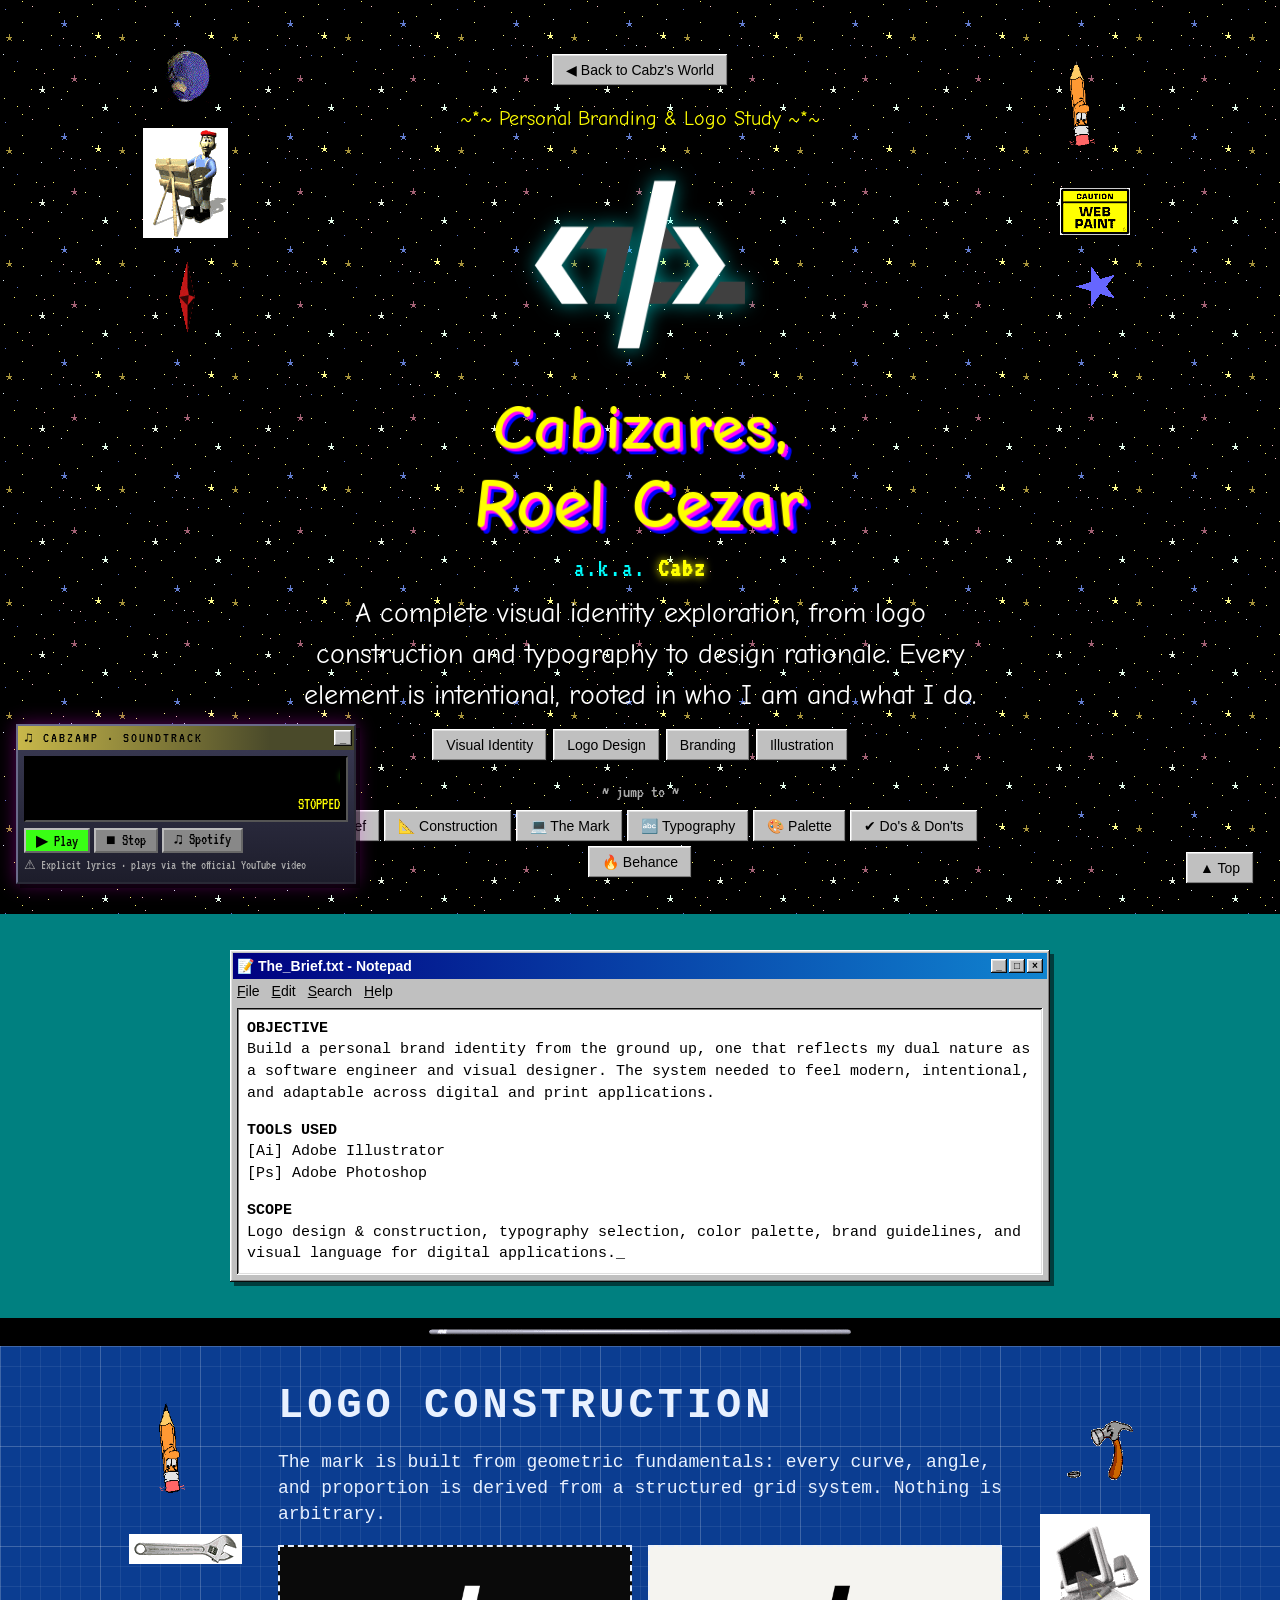
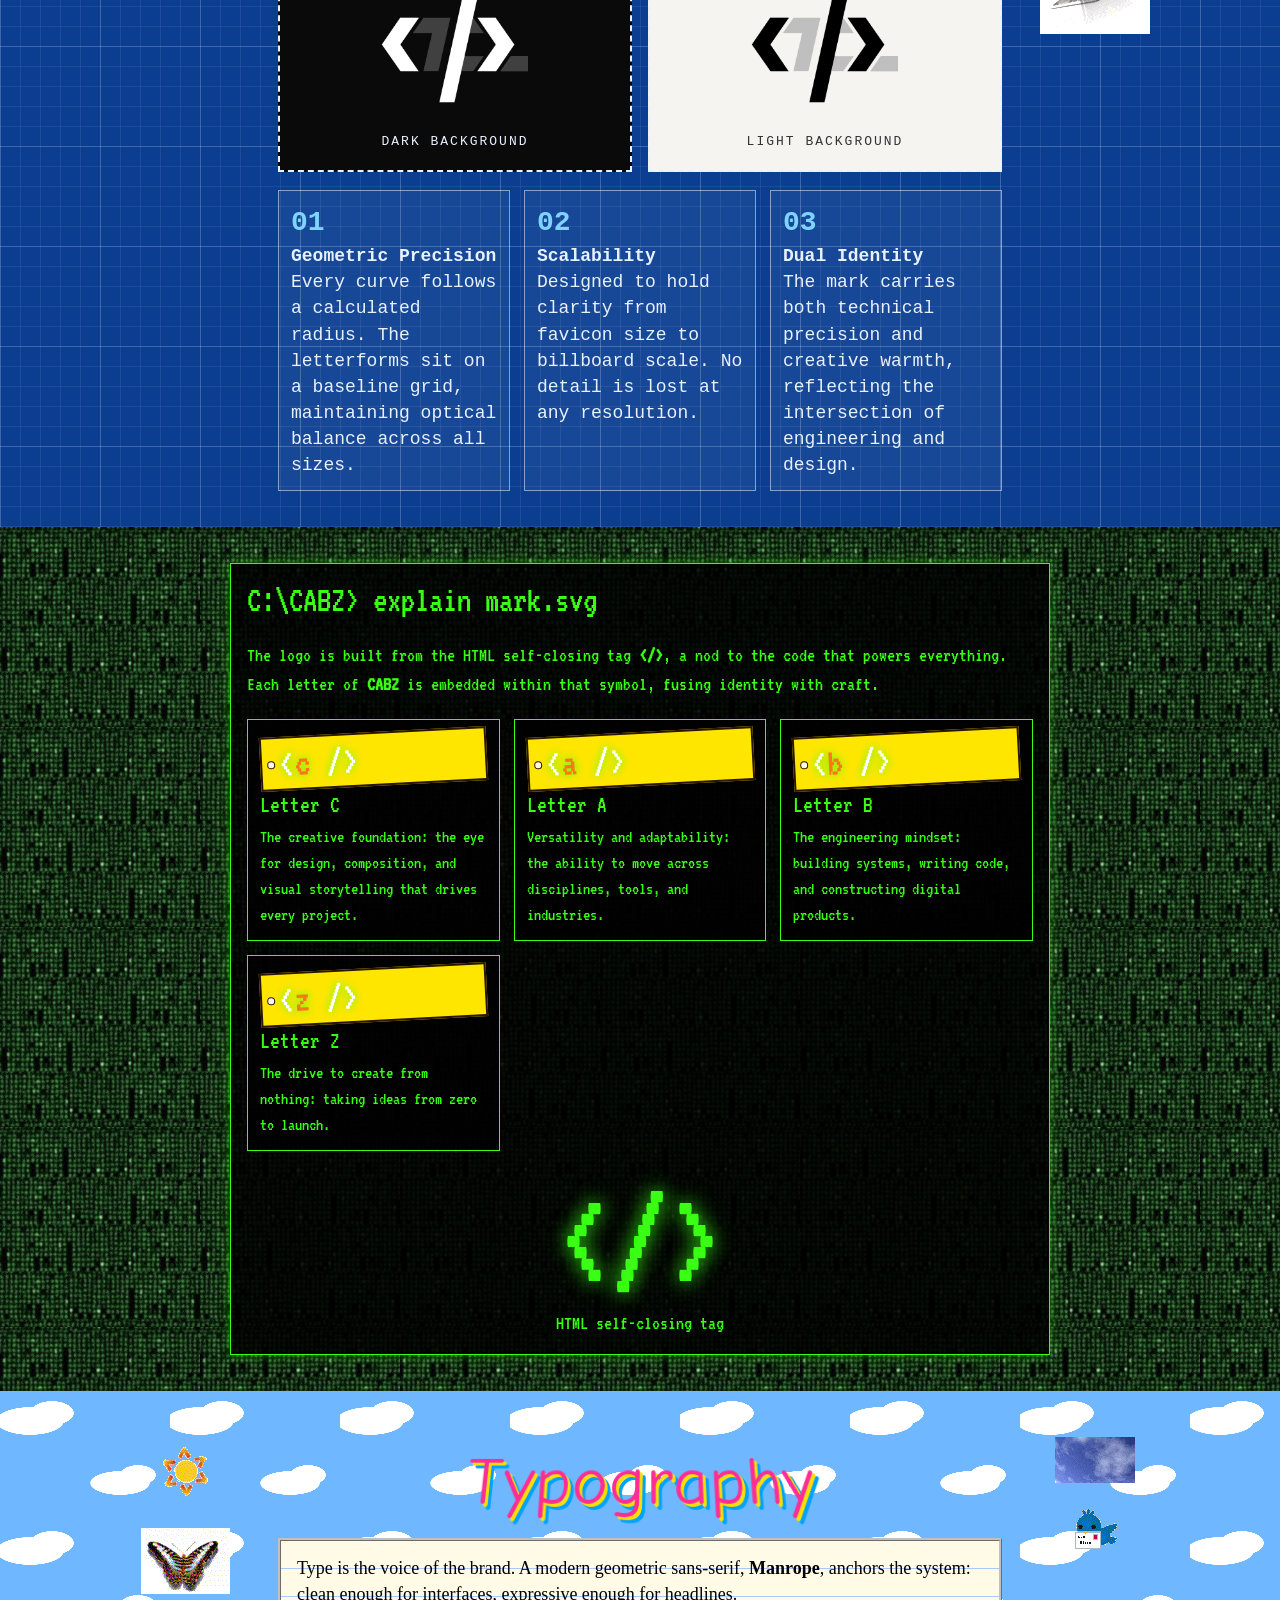
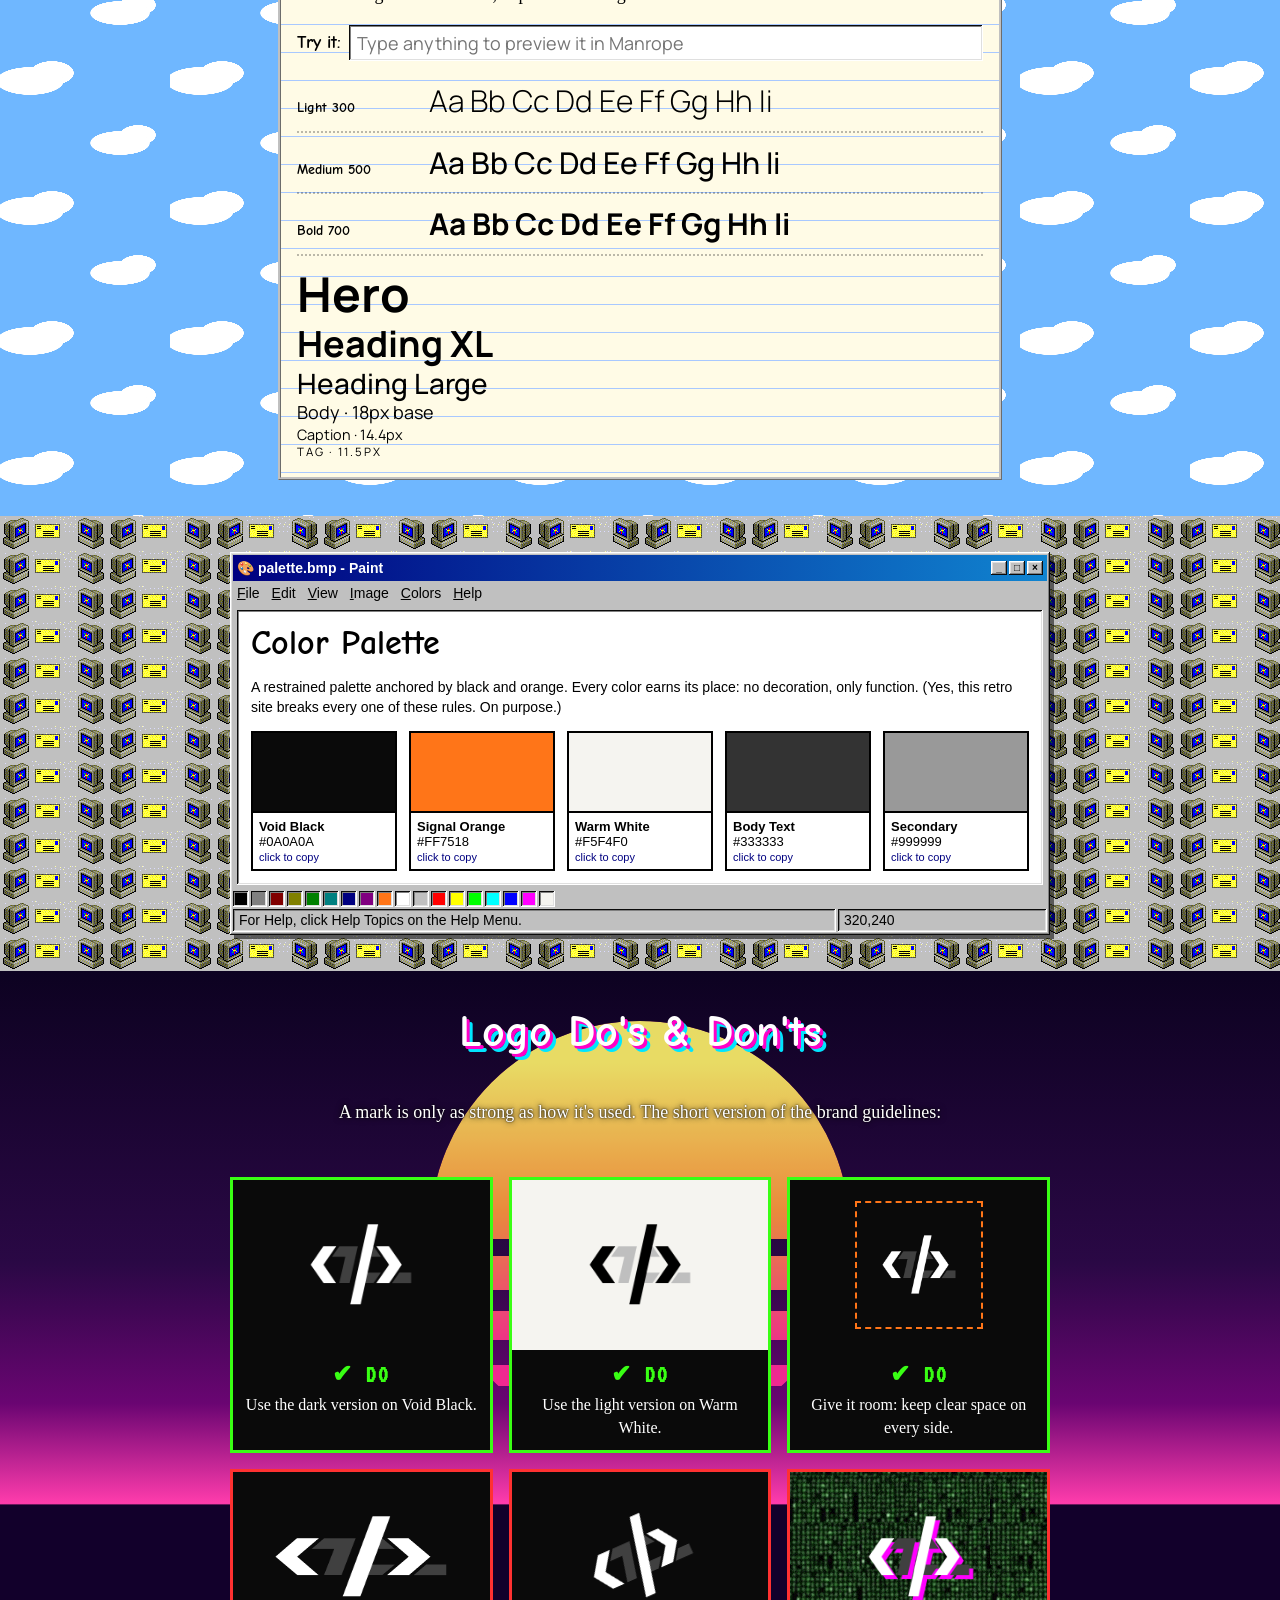
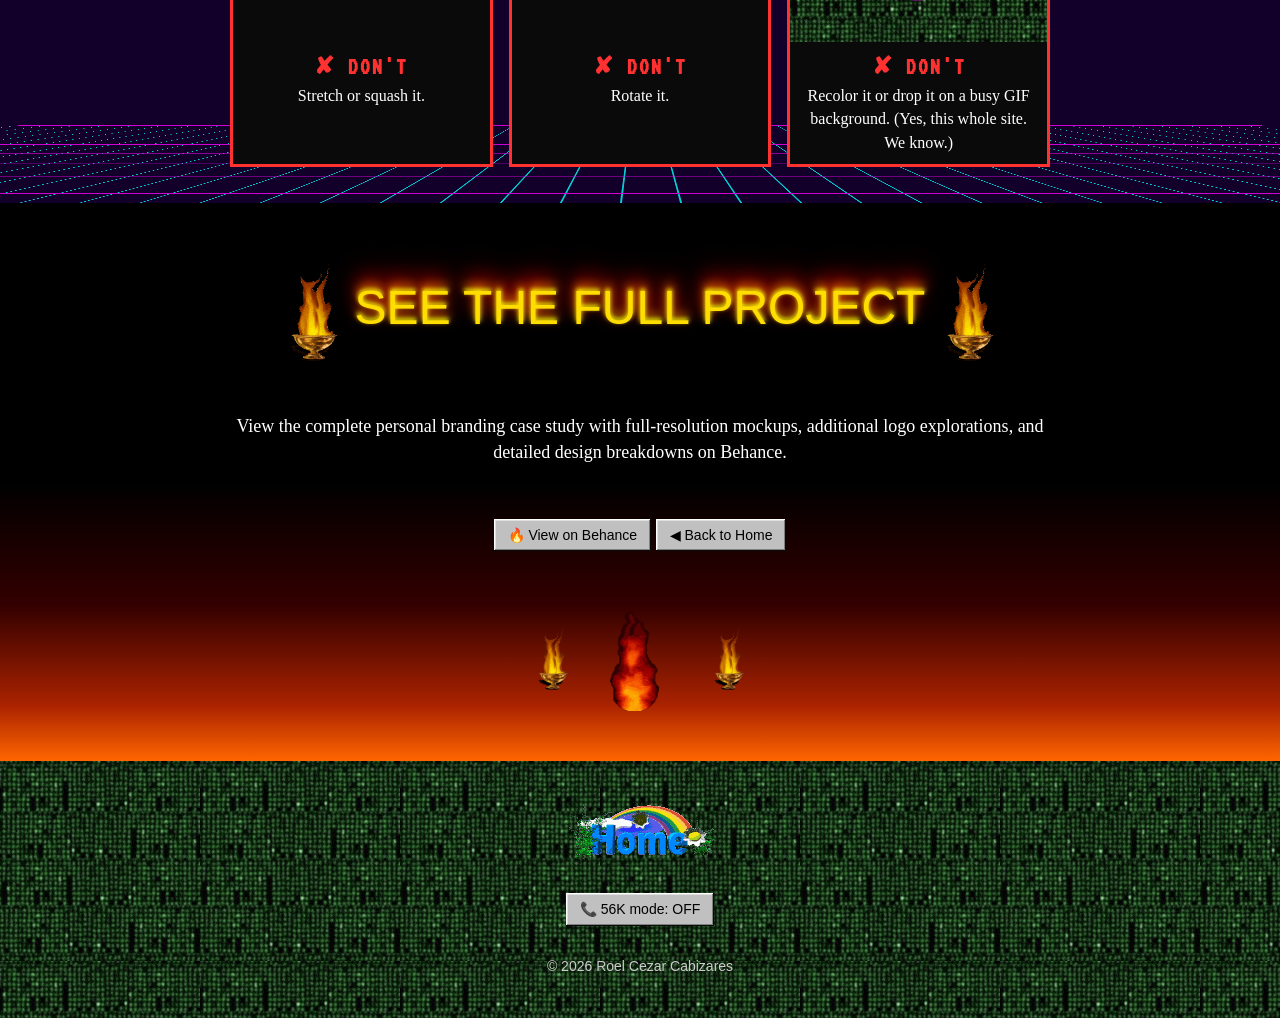
<file: branding.html>
<!DOCTYPE html>
<html lang="en">
<head>
  <meta charset="utf-8">
  <meta name="viewport" content="width=device-width, initial-scale=1">
  <title>~*~ Branding &amp; Logo Study ~*~ Cabz's World</title>
  <meta name="description" content="Personal branding and logo study of Roel Cezar Cabizares: visual identity, logo construction, typography, and design rationale.">
  <meta name="author" content="Roel Cezar Cabizares">
  <meta property="og:type" content="website">
  <meta property="og:locale" content="en_US">
  <meta property="og:site_name" content="Cabz’s World">
  <meta property="og:url" content="https://cabizaresroelcezar-se.github.io/cabizaresroelcezar-retro/branding.html">
  <meta property="og:title" content="Branding & Logo Study ~ Cabz’s World">
  <meta property="og:description" content="The personal branding and logo study of Roel Cezar Cabizares: logo construction, typography and color palette, GeoCities style.">
  <meta property="og:image" content="https://cabizaresroelcezar-se.github.io/cabizaresroelcezar-retro/assets/og-card.png">
  <meta property="og:image:secure_url" content="https://cabizaresroelcezar-se.github.io/cabizaresroelcezar-retro/assets/og-card.png">
  <meta property="og:image:type" content="image/png">
  <meta property="og:image:width" content="1200">
  <meta property="og:image:height" content="630">
  <meta property="og:image:alt" content="Welcome to Cabz’s World: a GeoCities-style homepage by Roel Cezar Cabizares">
  <meta name="twitter:card" content="summary_large_image">
  <meta name="twitter:title" content="Branding & Logo Study ~ Cabz’s World">
  <meta name="twitter:description" content="The personal branding and logo study of Roel Cezar Cabizares: logo construction, typography and color palette, GeoCities style.">
  <meta name="twitter:image" content="https://cabizaresroelcezar-se.github.io/cabizaresroelcezar-retro/assets/og-card.png">
  <meta name="twitter:image:alt" content="Welcome to Cabz’s World: a GeoCities-style homepage by Roel Cezar Cabizares">
  <link rel="canonical" href="https://cabizaresroelcezar-se.github.io/cabizaresroelcezar-retro/branding.html">
  <link rel="icon" href="assets/img/favicon.png">
  <script>try { if (localStorage.getItem("cabz-lite") === "1") document.documentElement.classList.add("lite"); } catch (e) {}</script>
  <link rel="preconnect" href="https://fonts.googleapis.com">
  <link rel="preconnect" href="https://fonts.gstatic.com" crossorigin>
  <link href="https://fonts.googleapis.com/css2?family=Comic+Neue:wght@400;700&family=Manrope:wght@300;500;700&family=VT323&display=swap" rel="stylesheet">
  <link rel="stylesheet" href="assets/retro.css">
  <style>
    /* BLUEPRINT */
    .z-blueprint {
      background-color: #0b3d91;
      background-image:
        linear-gradient(#ffffff26 1px, transparent 1px),
        linear-gradient(90deg, #ffffff26 1px, transparent 1px),
        linear-gradient(#ffffff12 1px, transparent 1px),
        linear-gradient(90deg, #ffffff12 1px, transparent 1px);
      background-size: 100px 100px, 100px 100px, 20px 20px, 20px 20px;
      color: #e8f1ff;
      font-family: "Courier New", monospace;
    }
    .bp-title { font-family: "Courier New", monospace; font-size: clamp(28px, 6vw, 42px); letter-spacing: 4px; text-transform: uppercase; margin: 0 0 8px; }
    .logo-pair { display: grid; grid-template-columns: 1fr 1fr; gap: 16px; margin: 18px 0; }
    @media (max-width: 560px) { .logo-pair { grid-template-columns: 1fr; } }
    .logo-tile { border: 2px dashed #e8f1ff; padding: 18px; text-align: center; }
    .logo-tile.dark { background: #0a0a0a; }
    .logo-tile.light { background: #f5f4f0; color: #333; }
    .logo-tile img { width: 160px; }
    .logo-tile span { display: block; margin-top: 8px; font-size: 13px; letter-spacing: 2px; text-transform: uppercase; }
    .bp-notes { display: grid; grid-template-columns: repeat(auto-fit, minmax(200px, 1fr)); gap: 14px; }
    .bp-note { border: 1px solid #e8f1ff88; padding: 12px; background: #ffffff0d; }
    .bp-note b { font-size: 28px; color: #7fd4ff; display: block; }

    /* THE MARK */
    .marks { display: grid; grid-template-columns: repeat(auto-fit, minmax(200px, 1fr)); gap: 14px; margin-top: 14px; }
    .mark { border: 1px solid #39ff14; background: #000c; padding: 12px; }
    .mark .tag { font-family: var(--pixel); font-size: 40px; color: #fff; text-shadow: 0 0 8px #39ff14; }
    .mark .tag em { color: #ff7518; font-style: normal; }
    .mark h3 { font-family: var(--pixel); font-size: 24px; font-weight: normal; margin: 6px 0 4px; }
    .mark p { margin: 0; font-size: 18px; }
    .big-tag { font-family: var(--pixel); font-size: clamp(70px, 16vw, 140px); line-height: 1; color: #39ff14; text-shadow: 0 0 20px #39ff14; margin: 18px 0 0; }

    /* WORDART TYPE SPECIMEN */
    .specimen { font-family: Manrope, sans-serif; }
    .specimen .row { display: grid; grid-template-columns: 120px 1fr; gap: 12px; align-items: baseline; border-bottom: 2px dotted #0004; padding: 8px 0; }
    @media (max-width: 560px) { .specimen .row { grid-template-columns: 1fr; } }
    .specimen .label { font-family: var(--comic); font-weight: bold; font-size: 14px; }
    .specimen .w300 { font-weight: 300; font-size: 30px; }
    .specimen .w500 { font-weight: 500; font-size: 30px; }
    .specimen .w700 { font-weight: 700; font-size: 30px; }
    .scale p { font-family: Manrope, sans-serif; margin: 4px 0; line-height: 1.1; }

    /* MS PAINT PALETTE */
    .paint-canvas { background: #fff; box-shadow: var(--bevel-in); padding: 14px; margin: 4px; }
    .swatches { display: grid; grid-template-columns: repeat(auto-fit, minmax(130px, 1fr)); gap: 12px; }
    .swatch { border: 2px solid #000; background: #fff; }
    .swatch i { display: block; height: 80px; border-bottom: 2px solid #000; }
    .swatch div { padding: 6px; font: 13px Tahoma, sans-serif; }
    .swatch b { display: block; }
    .swatch { padding: 0; font: inherit; color: inherit; text-align: left; cursor: inherit; width: 100%; }
    .swatch:hover, .swatch:focus-visible { outline: 3px dashed #000080; outline-offset: 2px; }
    .swatch div small { display: block; color: #000080; font-size: 11px; margin-top: 2px; }
    .swatch.copied div small { color: #008000; font-weight: bold; }
    .paint-wells { display: flex; flex-wrap: wrap; gap: 2px; margin-top: 6px; }
    .paint-wells i { width: 16px; height: 16px; box-shadow: var(--bevel-in); }

    /* HERO extras */
    .aka { font-family: var(--pixel); font-size: 26px; color: #0ff; margin: 0 0 6px; letter-spacing: 2px; }
    .aka b { color: #ff0; text-shadow: 0 0 8px #ff0; }
    .jump { display: flex; flex-wrap: wrap; gap: 4px; justify-content: center; margin-top: 18px; }
    .jump-label { width: 100%; font-family: var(--pixel); font-size: 18px; color: #aaa; margin: 0; }

    /* TYPE: try it */
    .try { display: flex; flex-wrap: wrap; gap: 8px; align-items: center; margin: 0 0 10px; font-family: var(--comic); font-weight: bold; }
    .try input { flex: 1; min-width: 180px; font: 18px Manrope, sans-serif; padding: 6px 8px; border: 0; box-shadow: var(--bevel-in); background: #fff; }

    /* LOGO USAGE: do's and don'ts */
    .usage-title { font-family: var(--comic); font-size: clamp(30px, 6vw, 44px); color: #fff; text-shadow: 3px 3px 0 #ff00c8, 6px 6px 0 #00e5ff; margin: 0 0 6px; text-align: center; }
    .usage { display: grid; grid-template-columns: repeat(auto-fit, minmax(220px, 1fr)); gap: 16px; margin-top: 16px; }
    .use { margin: 0; border: 3px solid; background: #0a0a0a; text-align: center; }
    .use.ok { border-color: #39ff14; }
    .use.no { border-color: #ff3131; }
    .use .art { height: 170px; display: grid; place-items: center; overflow: hidden; }
    .use .art img { width: 110px; height: auto; }
    .use figcaption { padding: 8px 10px 10px; font-size: 16px; color: #fff; }
    .use figcaption b { display: block; font-family: var(--pixel); font-size: 24px; letter-spacing: 2px; }
    .use.ok b { color: #39ff14; }
    .use.no b { color: #ff3131; }
    .art.black { background: #0a0a0a; }
    .art.white { background: #f5f4f0; }
    .art.room img { width: 80px; outline: 2px dashed #ff7518; outline-offset: 22px; }
    .art.stretch img { transform: scaleX(1.7); }
    .art.tilt img { transform: rotate(-24deg); }
    .art.busy { background: url("assets/gifs/bg-matrix.gif"); }
    .art.busy img { filter: hue-rotate(140deg) saturate(4) drop-shadow(4px 4px 0 #f0f); }
  </style>
</head>
<body>
<a id="top"></a>

<!-- ============ SPACE: hero ============ -->
<header class="zone z-space">
  <div class="zone-inner">
    <div class="rail left" aria-hidden="true">
      <img class="gif" src="assets/gifs/globe-4.gif" alt="" width="56" height="60">
      <img class="gif" src="assets/gifs/painter.gif" alt="" width="85" height="110">
      <img class="gif" src="assets/gifs/star-red.gif" alt="" width="72" height="72">
    </div>
    <div class="main entrance">
      <p><a class="btn95" href="index.html">◀ Back to Cabz's World</a></p>
      <p class="welcome">~*~ Personal Branding &amp; Logo Study ~*~</p>
      <img class="logo" src="assets/img/logo.png" alt="CABZ logo" width="230" height="230">
      <h1 class="wordart">Cabizares,<br>Roel Cezar</h1>
      <p class="aka">a.k.a. <b>Cabz</b></p>
      <p class="name comic">A complete visual identity exploration, from logo construction and typography to design rationale. Every element is intentional, rooted in who I am and what I do.</p>
      <div class="chips">
        <span class="btn95">Visual Identity</span>
        <span class="btn95">Logo Design</span>
        <span class="btn95">Branding</span>
        <span class="btn95">Illustration</span>
      </div>
      <nav class="jump" aria-label="Branding sections">
        <p class="jump-label">~ jump to ~</p>
        <a class="btn95" href="#brief">📝 Brief</a>
        <a class="btn95" href="#construction">📐 Construction</a>
        <a class="btn95" href="#mark">💻 The Mark</a>
        <a class="btn95" href="#type">🔤 Typography</a>
        <a class="btn95" href="#palette">🎨 Palette</a>
        <a class="btn95" href="#usage">✔ Do's &amp; Don'ts</a>
        <a class="btn95" href="#behance">🔥 Behance</a>
      </nav>
    </div>
    <div class="rail right" aria-hidden="true">
      <img class="gif" src="assets/gifs/pencil.gif" alt="" width="100" height="200" style="width:60px">
      <img class="gif" src="assets/gifs/web-paint.gif" alt="" width="70" height="47">
      <img class="gif" src="assets/gifs/star-blue.gif" alt="" width="59" height="59">
    </div>
  </div>
</header>

<!-- ============ DESKTOP: the brief ============ -->
<section class="zone z-desktop" id="brief">
  <div class="zone-inner narrow">
    <div class="win" style="margin:0">
      <div class="win-title"><span class="t">📝 The_Brief.txt - Notepad</span><span class="ctrls" aria-hidden="true"><span>_</span><span>□</span><span>×</span></span></div>
      <div class="win-menu" aria-hidden="true"><span><u>F</u>ile</span><span><u>E</u>dit</span><span><u>S</u>earch</span><span><u>H</u>elp</span></div>
      <div class="win-body well" style="font-family:'Courier New',monospace;font-size:15px">
        <p style="margin-top:0"><b>OBJECTIVE</b><br>Build a personal brand identity from the ground up, one that reflects my dual nature as a software engineer and visual designer. The system needed to feel modern, intentional, and adaptable across digital and print applications.</p>
        <p><b>TOOLS USED</b><br>[Ai] Adobe Illustrator<br>[Ps] Adobe Photoshop</p>
        <p style="margin-bottom:0"><b>SCOPE</b><br>Logo design &amp; construction, typography selection, color palette, brand guidelines, and visual language for digital applications.<span class="blink">_</span></p>
      </div>
    </div>
  </div>
</section>

<div class="divider" aria-hidden="true"><img src="assets/gifs/div-chrome.gif" alt="" width="425" height="16"></div>

<!-- ============ BLUEPRINT: logo construction ============ -->
<section class="zone z-blueprint" id="construction">
  <div class="zone-inner">
    <div class="rail left" aria-hidden="true">
      <img class="gif" src="assets/gifs/pencil.gif" alt="" width="100" height="200" style="width:60px">
      <img class="gif" src="assets/gifs/wrench.gif" alt="" width="113" height="30">
    </div>
    <div class="main">
      <h2 class="bp-title">Logo Construction</h2>
      <p>The mark is built from geometric fundamentals: every curve, angle, and proportion is derived from a structured grid system. Nothing is arbitrary.</p>
      <div class="logo-pair">
        <div class="logo-tile dark"><img src="assets/img/logo.png" alt="Logo, dark version" width="160" height="160" loading="lazy"><span>Dark background</span></div>
        <div class="logo-tile light"><img src="assets/img/logo_light.png" alt="Logo, light version" width="160" height="160" loading="lazy"><span>Light background</span></div>
      </div>
      <div class="bp-notes">
        <div class="bp-note"><b>01</b><strong>Geometric Precision</strong><br>Every curve follows a calculated radius. The letterforms sit on a baseline grid, maintaining optical balance across all sizes.</div>
        <div class="bp-note"><b>02</b><strong>Scalability</strong><br>Designed to hold clarity from favicon size to billboard scale. No detail is lost at any resolution.</div>
        <div class="bp-note"><b>03</b><strong>Dual Identity</strong><br>The mark carries both technical precision and creative warmth, reflecting the intersection of engineering and design.</div>
      </div>
    </div>
    <div class="rail right" aria-hidden="true">
      <img class="gif" src="assets/gifs/hammer-wrench.gif" alt="" width="108" height="100">
      <img class="gif" src="assets/gifs/computer.gif" alt="" width="110" height="120">
    </div>
  </div>
</section>

<!-- ============ HACKER: the mark ============ -->
<section class="zone z-hacker" id="mark">
  <div class="zone-inner narrow">
    <div class="term">
      <h2 style="font-size:36px;font-weight:normal;margin:0">C:\CABZ&gt; explain mark.svg</h2>
      <p>The logo is built from the HTML self-closing tag <b>&lt;/&gt;</b>, a nod to the code that powers everything. Each letter of <b>CABZ</b> is embedded within that symbol, fusing identity with craft.</p>
      <div class="marks">
        <div class="mark"><div class="tag">&lt;<em>c</em> /&gt;</div><h3>Letter C</h3><p>The creative foundation: the eye for design, composition, and visual storytelling that drives every project.</p></div>
        <div class="mark"><div class="tag">&lt;<em>a</em> /&gt;</div><h3>Letter A</h3><p>Versatility and adaptability: the ability to move across disciplines, tools, and industries.</p></div>
        <div class="mark"><div class="tag">&lt;<em>b</em> /&gt;</div><h3>Letter B</h3><p>The engineering mindset: building systems, writing code, and constructing digital products.</p></div>
        <div class="mark"><div class="tag">&lt;<em>z</em> /&gt;</div><h3>Letter Z</h3><p>The drive to create from nothing: taking ideas from zero to launch.</p></div>
      </div>
      <p class="big-tag center">&lt;/&gt;</p>
      <p class="center" style="margin:0">HTML self-closing tag</p>
    </div>
  </div>
</section>

<!-- ============ SKY / WORDART: typography ============ -->
<section class="zone z-sky" id="type">
  <div class="zone-inner">
    <div class="rail left" aria-hidden="true">
      <img class="gif" src="assets/gifs/sun.gif" alt="" width="69" height="69">
      <img class="gif" src="assets/gifs/butterfly-3.gif" alt="" width="89" height="66">
    </div>
    <div class="main">
      <p class="wordart center" style="color:#ff2d95;text-shadow:3px 3px 0 #ffde00,6px 6px 0 #00a2ff">Typography</p>
      <div class="panel lined">
        <p style="margin-top:0">Type is the voice of the brand. A modern geometric sans-serif, <b>Manrope</b>, anchors the system: clean enough for interfaces, expressive enough for headlines.</p>
        <label class="try">Try it: <input type="text" id="try-type" maxlength="40" placeholder="Type anything to preview it in Manrope" autocomplete="off"></label>
        <div class="specimen">
          <div class="row"><span class="label">Light 300</span><span class="w300">Aa Bb Cc Dd Ee Ff Gg Hh Ii</span></div>
          <div class="row"><span class="label">Medium 500</span><span class="w500">Aa Bb Cc Dd Ee Ff Gg Hh Ii</span></div>
          <div class="row"><span class="label">Bold 700</span><span class="w700">Aa Bb Cc Dd Ee Ff Gg Hh Ii</span></div>
        </div>
        <div class="scale" style="margin-top:12px">
          <p style="font-size:48px;font-weight:700">Hero</p>
          <p style="font-size:36px;font-weight:700">Heading XL</p>
          <p style="font-size:28px;font-weight:500">Heading Large</p>
          <p style="font-size:18px">Body · 18px base</p>
          <p style="font-size:14.4px">Caption · 14.4px</p>
          <p style="font-size:11.5px;letter-spacing:2px;text-transform:uppercase">Tag · 11.5px</p>
        </div>
      </div>
    </div>
    <div class="rail right" aria-hidden="true">
      <img class="gif" src="assets/gifs/cloud.gif" alt="" width="80" height="46">
      <img class="gif" src="assets/gifs/bluebird.gif" alt="" width="46" height="56">
    </div>
  </div>
</section>

<!-- ============ DESKTOP / MS PAINT: palette ============ -->
<section class="zone z-computers" id="palette">
  <div class="zone-inner narrow">
    <div class="win" style="margin:0">
      <div class="win-title"><span class="t">🎨 palette.bmp - Paint</span><span class="ctrls" aria-hidden="true"><span>_</span><span>□</span><span>×</span></span></div>
      <div class="win-menu" aria-hidden="true"><span><u>F</u>ile</span><span><u>E</u>dit</span><span><u>V</u>iew</span><span><u>I</u>mage</span><span><u>C</u>olors</span><span><u>H</u>elp</span></div>
      <div class="paint-canvas">
        <h2 class="comic" style="margin-top:0">Color Palette</h2>
        <p>A restrained palette anchored by black and orange. Every color earns its place: no decoration, only function. (Yes, this retro site breaks every one of these rules. On purpose.)</p>
        <div class="swatches">
          <button type="button" class="swatch" data-hex="#0A0A0A"><i style="background:#0A0A0A"></i><div><b>Void Black</b>#0A0A0A<small>click to copy</small></div></button>
          <button type="button" class="swatch" data-hex="#FF7518"><i style="background:#FF7518"></i><div><b>Signal Orange</b>#FF7518<small>click to copy</small></div></button>
          <button type="button" class="swatch" data-hex="#F5F4F0"><i style="background:#F5F4F0"></i><div><b>Warm White</b>#F5F4F0<small>click to copy</small></div></button>
          <button type="button" class="swatch" data-hex="#333333"><i style="background:#333333"></i><div><b>Body Text</b>#333333<small>click to copy</small></div></button>
          <button type="button" class="swatch" data-hex="#999999"><i style="background:#999999"></i><div><b>Secondary</b>#999999<small>click to copy</small></div></button>
        </div>
      </div>
      <div class="paint-wells" aria-hidden="true">
        <i style="background:#000"></i><i style="background:#808080"></i><i style="background:#800000"></i><i style="background:#808000"></i><i style="background:#008000"></i><i style="background:#008080"></i><i style="background:#000080"></i><i style="background:#800080"></i><i style="background:#ff7518"></i><i style="background:#fff"></i><i style="background:#c0c0c0"></i><i style="background:#f00"></i><i style="background:#ff0"></i><i style="background:#0f0"></i><i style="background:#0ff"></i><i style="background:#00f"></i><i style="background:#f0f"></i><i style="background:#f5f4f0"></i>
      </div>
      <div class="win-status"><span class="paint-status" aria-live="polite">For Help, click Help Topics on the Help Menu.</span><span>320,240</span></div>
    </div>
  </div>
</section>

<!-- ============ VAPORWAVE: logo usage ============ -->
<section class="zone z-vapor" id="usage">
  <div class="zone-inner narrow">
    <h2 class="usage-title">Logo Do's &amp; Don'ts</h2>
    <p class="center" style="color:#fff;text-shadow:0 0 6px #000,0 0 2px #000">A mark is only as strong as how it's used. The short version of the brand guidelines:</p>
    <div class="usage">
      <figure class="use ok"><div class="art black"><img src="assets/img/logo.png" alt="Logo on black" width="160" height="160" loading="lazy"></div><figcaption><b>✔ DO</b>Use the dark version on Void Black.</figcaption></figure>
      <figure class="use ok"><div class="art white"><img src="assets/img/logo_light.png" alt="Light-background logo on warm white" width="160" height="160" loading="lazy"></div><figcaption><b>✔ DO</b>Use the light version on Warm White.</figcaption></figure>
      <figure class="use ok"><div class="art black room"><img src="assets/img/logo.png" alt="Logo with clear space marked around it" width="160" height="160" loading="lazy"></div><figcaption><b>✔ DO</b>Give it room: keep clear space on every side.</figcaption></figure>
      <figure class="use no"><div class="art black stretch"><img src="assets/img/logo.png" alt="Logo stretched sideways" width="160" height="160" loading="lazy"></div><figcaption><b>✘ DON'T</b>Stretch or squash it.</figcaption></figure>
      <figure class="use no"><div class="art black tilt"><img src="assets/img/logo.png" alt="Logo rotated" width="160" height="160" loading="lazy"></div><figcaption><b>✘ DON'T</b>Rotate it.</figcaption></figure>
      <figure class="use no"><div class="art busy"><img src="assets/img/logo.png" alt="Logo recolored on a busy animated background" width="160" height="160" loading="lazy"></div><figcaption><b>✘ DON'T</b>Recolor it or drop it on a busy GIF background. (Yes, this whole site. We know.)</figcaption></figure>
    </div>
  </div>
</section>

<!-- ============ FIRE: Behance CTA ============ -->
<section class="zone z-flames" id="behance">
  <div class="zone-inner narrow center">
    <div class="collage" aria-hidden="true">
      <img class="gif" src="assets/gifs/fire-2.gif" alt="" width="97" height="200" style="height:110px;width:auto">
      <p class="flame-text">SEE THE FULL PROJECT</p>
      <img class="gif" src="assets/gifs/fire-2.gif" alt="" width="97" height="200" style="height:110px;width:auto">
    </div>
    <p>View the complete personal branding case study with full-resolution mockups, additional logo explorations, and detailed design breakdowns on Behance.</p>
    <p><a class="btn95" href="https://www.behance.net/gallery/157368341/Cabizares-Roel-Cezar-Personal-Branding" data-embed="https://www.behance.net/embed/project/157368341?ilo0=1" target="_blank" rel="noopener">🔥 View on Behance</a> <a class="btn95" href="index.html">◀ Back to Home</a></p>
    <div class="collage" aria-hidden="true">
      <img class="gif" src="assets/gifs/fire-2.gif" alt="" width="97" height="200" style="height:70px;width:auto">
      <img class="gif" src="assets/gifs/fire-1.gif" alt="" width="256" height="256" style="width:110px">
      <img class="gif" src="assets/gifs/fire-2.gif" alt="" width="97" height="200" style="height:70px;width:auto">
    </div>
  </div>
</section>

<footer class="zone z-hacker site-footer">
  <div class="zone-inner narrow">
    <p><a href="index.html"><img class="gif" src="assets/gifs/home-rainbow.gif" alt="Back to Cabz's World" width="150" height="60"></a></p>
    <p><button type="button" class="lite-toggle btn95" data-lite aria-pressed="false">📞 56K mode: OFF</button></p>
    <p>© <span id="year">2026</span> Roel Cezar Cabizares</p>
  </div>
</footer>

<a class="btn95 to-top" href="#top" aria-label="Back to top">▲ Top</a>
<script src="assets/cabzscape.js"></script>
<script src="assets/geocities.js"></script>
<script src="assets/extras.js"></script>
<script src="assets/retro.js"></script>
<script>
  (function () {
    /* Typography: preview your own text */
    var input = document.getElementById("try-type");
    var rows = document.querySelectorAll(".specimen .row span:last-child");
    var sample = rows.length ? rows[0].textContent : "";
    input.addEventListener("input", function () {
      var t = input.value.trim() || sample;
      rows.forEach(function (r) { r.textContent = t; });
    });
    /* Palette: click a swatch to copy its hex */
    var status = document.querySelector(".paint-status");
    var idle = status.textContent, timer = 0;
    function reset() {
      document.querySelectorAll(".swatch").forEach(function (s) { s.classList.remove("copied"); s.querySelector("small").textContent = "click to copy"; });
    }
    function copied(btn, hex, ok) {
      reset();
      btn.classList.add("copied");
      btn.querySelector("small").textContent = ok ? "copied! ✔" : hex;
      status.textContent = ok ? "Copied " + hex + " to the clipboard." : "Couldn't copy. The hex is " + hex + ".";
      clearTimeout(timer);
      timer = setTimeout(function () { status.textContent = idle; reset(); }, 2500);
    }
    function legacyCopy(text) {
      var ta = document.createElement("textarea");
      ta.value = text; ta.setAttribute("readonly", ""); ta.style.position = "fixed"; ta.style.opacity = "0";
      document.body.appendChild(ta); ta.select();
      var ok = false;
      try { ok = document.execCommand("copy"); } catch (e) {}
      ta.remove();
      return ok;
    }
    document.querySelectorAll(".swatch[data-hex]").forEach(function (btn) {
      btn.addEventListener("click", function () {
        var hex = btn.getAttribute("data-hex");
        if (navigator.clipboard && navigator.clipboard.writeText) {
          navigator.clipboard.writeText(hex).then(function () { copied(btn, hex, true); }, function () { copied(btn, hex, legacyCopy(hex)); });
        } else copied(btn, hex, legacyCopy(hex));
      });
    });
  })();
</script>
</body>
</html>
</file>
<file: assets/retro.css>
/* ==========================================================
   Cabz's World: a love letter to the Internet of old
   Hand-rolled CSS. Best viewed at 800x600 (or anything, really)
   ========================================================== */

:root {
  --silver: #c0c0c0;
  --gray: #808080;
  --navy: #000080;
  --teal: #008080;
  --yellow: #ffff00;
  --lime: #00ff00;
  --magenta: #ff00ff;
  --cyan: #00ffff;
  --red: #ff0000;
  --link: #0000ee;
  --visited: #551a8b;
  --comic: "Comic Neue", "Comic Sans MS", "Chalkboard SE", cursive;
  --times: "Times New Roman", Times, Georgia, serif;
  --pixel: "VT323", "Courier New", monospace;
  --bevel-out: inset -1px -1px #0a0a0a, inset 1px 1px #fff, inset -2px -2px var(--gray), inset 2px 2px #dfdfdf;
  --bevel-in: inset -1px -1px #fff, inset 1px 1px #0a0a0a, inset -2px -2px #dfdfdf, inset 2px 2px var(--gray);
}

* { box-sizing: border-box; }
html { scroll-behavior: smooth; }

body {
  margin: 0;
  color: #fff;
  font-family: var(--times);
  font-size: 18px;
  line-height: 1.45;
  background: #000 url("gifs/bg-stars.gif");
  overflow-x: hidden;
  cursor: url("cursors/wand.svg") 8 8, auto;
}
a, button, summary, label, select { cursor: url("cursors/hand.svg") 10 0, pointer; }

a { color: var(--cyan); }
a:visited { color: #ff99ff; }
a:hover { color: var(--yellow); background: var(--navy); }
img { max-width: 100%; height: auto; vertical-align: middle; }
img.gif { image-rendering: auto; }

/* ==========================================================
   THE OLD SCHOOL SCROLL BAR (Win95 / Netscape 4)
   ========================================================== */
html { scrollbar-color: var(--silver) #dcdcdc; } /* Firefox fallback */
@supports selector(::-webkit-scrollbar) { html { scrollbar-color: auto; } }

::-webkit-scrollbar { width: 18px; height: 18px; }
::-webkit-scrollbar-track {
  background-color: #fff;
  background-image:
    linear-gradient(45deg, var(--silver) 25%, transparent 25%, transparent 75%, var(--silver) 75%),
    linear-gradient(45deg, var(--silver) 25%, transparent 25%, transparent 75%, var(--silver) 75%);
  background-size: 2px 2px;
  background-position: 0 0, 1px 1px;
}
::-webkit-scrollbar-thumb { background-color: var(--silver); box-shadow: var(--bevel-out); }
::-webkit-scrollbar-corner { background: var(--silver); }
::-webkit-scrollbar-button:single-button {
  display: block;
  width: 18px;
  height: 18px;
  background-color: var(--silver);
  background-repeat: no-repeat;
  background-position: center;
  box-shadow: var(--bevel-out);
}
::-webkit-scrollbar-button:single-button:active { box-shadow: var(--bevel-in); background-position: calc(50% + 1px) calc(50% + 1px); }
::-webkit-scrollbar-button:single-button:vertical:decrement { background-image: url("data:image/svg+xml,%3Csvg xmlns='http://www.w3.org/2000/svg' width='7' height='4' shape-rendering='crispEdges'%3E%3Cpath d='M3 0h1v1h1v1h1v1h1v1H0V3h1V2h1V1h1z'/%3E%3C/svg%3E"); }
::-webkit-scrollbar-button:single-button:vertical:increment { background-image: url("data:image/svg+xml,%3Csvg xmlns='http://www.w3.org/2000/svg' width='7' height='4' shape-rendering='crispEdges'%3E%3Cpath d='M0 0h7v1H6v1H5v1H4v1H3V3H2V2H1V1H0z'/%3E%3C/svg%3E"); }
::-webkit-scrollbar-button:single-button:horizontal:decrement { background-image: url("data:image/svg+xml,%3Csvg xmlns='http://www.w3.org/2000/svg' width='4' height='7' shape-rendering='crispEdges'%3E%3Cpath d='M3 0h1v7H3V6H2V5H1V4H0V3h1V2h1V1h1z'/%3E%3C/svg%3E"); }
::-webkit-scrollbar-button:single-button:horizontal:increment { background-image: url("data:image/svg+xml,%3Csvg xmlns='http://www.w3.org/2000/svg' width='4' height='7' shape-rendering='crispEdges'%3E%3Cpath d='M0 0h1v1h1v1h1v1h1v1H3v1H2v1H1v1H0z'/%3E%3C/svg%3E"); }

/* ==========================================================
   ZONES: full-width stacked sections, Cameron's World style.
   Each zone = its own tiled background + a collage of gifs.
   ========================================================== */
.zone {
  position: relative;
  padding: 36px 16px;
  overflow: hidden;
}
.zone-inner {
  max-width: 1060px;
  margin: 0 auto;
  display: grid;
  grid-template-columns: 150px minmax(0, 1fr) 150px;
  gap: 18px;
  align-items: start;
}
.zone-inner.narrow { grid-template-columns: minmax(0, 1fr); max-width: 820px; }
.main { min-width: 0; }

/* side rails full of gifs */
.rail {
  display: flex;
  flex-direction: column;
  align-items: center;
  gap: 22px;
  padding-top: 10px;
}
.rail img { max-width: 140px; }
@media (max-width: 900px) {
  .zone-inner { grid-template-columns: minmax(0, 1fr); }
  .rail { flex-direction: row; flex-wrap: wrap; justify-content: center; gap: 12px; padding: 0; }
  .rail img { max-width: 96px; max-height: 96px; width: auto; }
  .rail.right { order: 3; }
}

/* inline collage row */
.collage { display: flex; flex-wrap: wrap; justify-content: center; align-items: center; gap: 10px 16px; margin: 14px 0; }
.collage.tight { gap: 4px 8px; }

/* zone backgrounds: real GeoCities tiles + a few CSS ones */
.z-space   { background: #000 url("gifs/bg-stars.gif"); }
.z-space2  { background: #000 url("gifs/bg-stars-2.gif"); }
.z-nebula  { background: #000 url("gifs/bg-nebula.gif"); }
.z-purple  { background: #200040 url("gifs/bg-purple.gif"); }
.z-grid    { background: #fff url("gifs/bg-grid.gif"); color: #000; }
.z-pigs    { background: #ffe0ee url("gifs/bg-pigs.gif"); color: #330033; }
.z-shuriken { background: #888 url("gifs/bg-shuriken.gif"); color: #000; }
.z-computers { background: #c0c0c0 url("gifs/bg-computers.gif"); color: #000; }
.z-teal    { background: var(--teal); }
.z-yellow  { background: #ffff66; color: #000; }
.z-black   { background: #000; }
.z-matrix {
  background-color: #001a00;
  background-image: linear-gradient(#00ff0033 1px, transparent 1px), linear-gradient(90deg, #00ff0033 1px, transparent 1px);
  background-size: 24px 24px;
  color: var(--lime);
}
.z-flames { background: linear-gradient(#000 50%, #330000 72%, #aa2200 90%, #ff6600); }
.z-sky {
  background-color: #6fb7ff;
  background-image:
    radial-gradient(ellipse 34px 14px at 30px 30px, #fff 98%, transparent),
    radial-gradient(ellipse 22px 12px at 52px 22px, #fff 98%, transparent),
    radial-gradient(ellipse 30px 12px at 120px 92px, #fff 98%, transparent),
    radial-gradient(ellipse 18px 10px at 138px 84px, #fff 98%, transparent);
  background-size: 170px 130px;
  color: #000;
}
.z-grid a, .z-pigs a, .z-shuriken a, .z-computers a, .z-yellow a, .z-sky a { color: var(--link); }
.z-grid a:visited, .z-pigs a:visited, .z-shuriken a:visited, .z-computers a:visited, .z-yellow a:visited, .z-sky a:visited { color: var(--visited); }

/* paper / text panels sitting on busy tiles */
.panel { background: #fff; color: #000; border: 3px ridge var(--silver); padding: 14px 16px; }
.panel a { color: var(--link); }
.panel a:visited { color: var(--visited); }
.panel.black { background: #000; color: #fff; border-color: #666; }
.panel.black a { color: var(--cyan); }
.panel.lined { background: #fffbe6 repeating-linear-gradient(#fffbe6 0 27px, #a8c8ff 27px 28px); }

/* divider strips between zones */
.divider { background: #000; text-align: center; padding: 6px 0; line-height: 0; overflow: hidden; }
.divider img { max-width: 100%; }
.divider.white { background: #fff; }

/* ==========================================================
   Win95 window chrome
   ========================================================== */
.win {
  background: var(--silver);
  color: #000;
  box-shadow: var(--bevel-out), 4px 4px 0 #0008;
  padding: 3px;
  font-family: "MS Sans Serif", Tahoma, Geneva, Verdana, sans-serif;
  font-size: 14px;
  margin: 16px 0;
}
.win a { color: var(--link); }
.win a:visited { color: var(--visited); }
.win-title {
  display: flex;
  align-items: center;
  gap: 6px;
  padding: 3px 4px;
  color: #fff;
  font-weight: bold;
  background: linear-gradient(90deg, var(--navy), #1084d0);
  overflow: hidden;
  white-space: nowrap;
}
.win-title .t { overflow: hidden; text-overflow: ellipsis; }
.win-title .ctrls { margin-left: auto; display: flex; gap: 2px; flex-shrink: 0; }
.win-title .ctrls span {
  width: 16px; height: 14px;
  background: var(--silver);
  box-shadow: var(--bevel-out);
  color: #000; font-size: 10px; line-height: 14px; text-align: center;
}
.win-menu { padding: 2px 4px; display: flex; gap: 12px; flex-wrap: wrap; }
.win-body { padding: 10px; background: var(--silver); }
.win-body.well { background: #fff; box-shadow: var(--bevel-in); margin: 4px; }
.win-status { display: flex; gap: 2px; margin-top: 2px; }
.win-status span { box-shadow: var(--bevel-in); padding: 1px 6px; flex: 1; white-space: nowrap; overflow: hidden; }
.win-status span:first-child { flex: 3; }

.btn95 {
  font-family: "MS Sans Serif", Tahoma, Geneva, Verdana, sans-serif;
  font-size: 14px;
  color: #000;
  background: var(--silver);
  border: 0;
  padding: 6px 14px;
  box-shadow: var(--bevel-out);
  text-decoration: none;
  display: inline-block;
}
a.btn95, a.btn95:visited { color: #000; }
.btn95:hover { background: var(--silver); color: #000; }
.btn95:active { box-shadow: var(--bevel-in); padding: 7px 13px 5px 15px; }
.btn95:focus-visible { outline: 1px dotted #000; outline-offset: -5px; }

/* ==========================================================
   Text effects
   ========================================================== */
h1, h2, h3 { font-weight: bold; line-height: 1.15; }
h2 { font-size: 34px; margin: 0 0 12px; }
.center { text-align: center; }
.comic { font-family: var(--comic); }
.pixel { font-family: var(--pixel); }

.rainbow {
  background: linear-gradient(90deg, #f00, #f80, #ff0, #0f0, #0ff, #00f, #f0f, #f00);
  background-size: 200% 100%;
  -webkit-background-clip: text;
  background-clip: text;
  color: transparent;
  animation: rainbow 3s linear infinite;
}
@keyframes rainbow { to { background-position: 200% 0; } }

.wordart {
  font-family: Impact, "Arial Black", var(--comic);
  font-size: clamp(36px, 8vw, 68px);
  letter-spacing: 1px;
  color: var(--yellow);
  text-shadow: 3px 3px 0 #f0f, 6px 6px 0 #00f;
  transform: perspective(300px) rotateX(12deg);
  margin: 6px 0;
}

.blink { animation: blink 1s steps(1) infinite; }
@keyframes blink { 50% { visibility: hidden; } }

.glow { text-shadow: 0 0 6px currentColor, 0 0 12px currentColor; }

.flame-text {
  font-family: Impact, "Arial Black", sans-serif;
  font-size: clamp(30px, 6vw, 48px);
  color: #ffdd00;
  text-shadow: 0 -2px 4px #ff0, 0 -6px 10px #f80, 0 -12px 18px #f00, 0 -18px 30px #800;
  animation: flicker .15s infinite alternate;
  margin: 0;
}
@keyframes flicker { to { text-shadow: 0 -3px 5px #ff0, 0 -8px 12px #f80, 0 -14px 20px #f00, 0 -20px 34px #800; } }

.marquee { overflow: hidden; white-space: nowrap; border: 2px inset var(--silver); background: #000; color: var(--lime); padding: 4px 0; font-family: var(--pixel); font-size: 24px; }
.marquee > span { display: inline-block; padding-left: 100%; animation: marquee 18s linear infinite; }
.marquee.fast > span { animation-duration: 11s; }
.marquee.yellow { color: var(--yellow); background: var(--navy); }
@keyframes marquee { to { transform: translateX(-100%); } }

/* ==========================================================
   Zone 1: entrance
   ========================================================== */
.entrance { text-align: center; }
.entrance .welcome { font-family: var(--comic); font-size: 20px; color: var(--yellow); margin: 6px 0; }
.entrance .welcome-to { margin: 14px 0 0; }
.entrance .welcome-to img { width: clamp(200px, 60vw, 283px); height: auto; filter: drop-shadow(0 0 6px #f0f) drop-shadow(0 0 2px #0ff); }
.entrance .logo { width: clamp(150px, 30vw, 230px); display: block; margin: 18px auto 0; filter: drop-shadow(0 0 10px #0ff8); animation: hover 3s ease-in-out infinite alternate; }
@keyframes hover { to { transform: translateY(-8px); } }
.entrance .name { font-family: var(--comic); font-size: clamp(20px, 4vw, 28px); margin: 4px 0 0; }
.entrance .entrances { display: flex; gap: 14px; justify-content: center; flex-wrap: wrap; margin: 18px 0 6px; }
.entrance small { color: #aaa; font-family: Arial, sans-serif; font-size: 12px; }

.navbar { display: grid; grid-template-columns: repeat(6, 1fr); gap: 4px; }
@media (max-width: 1000px) { .navbar { grid-template-columns: repeat(4, 1fr); } }
@media (max-width: 760px) { .navbar { grid-template-columns: repeat(3, 1fr); } }
.navbar a { text-align: center; }
@media (max-width: 560px) { .navbar { grid-template-columns: repeat(2, 1fr); } }

/* ==========================================================
   About / interests
   ========================================================== */
.interests {
  display: flex;
  justify-content: center;
  gap: clamp(4px, 1.6vw, 12px);
  flex-wrap: wrap;
  font-family: Impact, "Arial Black", sans-serif;
  font-size: clamp(24px, 5vw, 40px);
  margin: 10px 0;
  text-shadow: 2px 2px 0 #000;
}
.interests span:nth-child(7n+1) { color: #f00; }
.interests span:nth-child(7n+2) { color: #f80; }
.interests span:nth-child(7n+3) { color: #ff0; }
.interests span:nth-child(7n+4) { color: #0f0; }
.interests span:nth-child(7n+5) { color: #0ff; }
.interests span:nth-child(7n+6) { color: #66f; }
.interests span:nth-child(7n+7) { color: #f0f; }
.interests span { animation: bounce .6s ease-in-out infinite alternate; }
.interests span:nth-child(odd) { animation-delay: .3s; }
@keyframes bounce { to { transform: translateY(-8px); } }

.interest-list { display: grid; grid-template-columns: repeat(auto-fit, minmax(200px, 1fr)); gap: 12px; }
.interest { display: flex; align-items: center; gap: 10px; font-family: var(--comic); font-weight: bold; font-size: 16px; }
.interest img { width: 56px; flex-shrink: 0; }

/* ==========================================================
   Services
   ========================================================== */
.services { display: grid; grid-template-columns: repeat(auto-fit, minmax(210px, 1fr)); gap: 14px; }
.services .win { margin: 0; }
.chips { display: flex; flex-wrap: wrap; gap: 6px; justify-content: center; margin-top: 14px; }

/* ==========================================================
   Toolbox table
   ========================================================== */
table.toolbox {
  width: 100%;
  border-collapse: separate;
  border-spacing: 3px;
  border: 3px outset var(--silver);
  background: var(--silver);
  color: #000;
  font-family: Arial, sans-serif;
  font-size: 14px;
}
table.toolbox th {
  background: var(--navy);
  color: var(--yellow);
  font-family: var(--comic);
  font-size: 16px;
  padding: 6px;
  border: 2px inset var(--silver);
  text-align: left;
}
table.toolbox td { border: 2px inset var(--silver); background: #fff; padding: 6px; vertical-align: top; }
table.toolbox td.blurb { font-style: italic; color: #333; font-family: var(--times); font-size: 15px; width: 40%; }
@media (max-width: 560px) {
  table.toolbox tr { display: grid; }
  table.toolbox td.blurb { width: auto; }
}
.tools { display: flex; flex-wrap: wrap; gap: 6px; }
.tool { display: inline-flex; align-items: center; gap: 5px; background: #ffffe1; border: 1px solid #000; padding: 2px 6px; font-size: 13px; }
.tool img { width: 18px; height: 18px; }

/* ==========================================================
   Galleries
   ========================================================== */
.gallery { display: grid; grid-template-columns: repeat(auto-fill, minmax(220px, 1fr)); gap: 16px; }
.polaroid {
  background: #fff;
  color: #000;
  padding: 8px 8px 12px;
  border: 1px solid #000;
  box-shadow: 4px 4px 0 #000;
  font-size: 15px;
  transition: transform .15s;
}
.polaroid:nth-child(odd) { transform: rotate(-1.5deg); }
.polaroid:nth-child(even) { transform: rotate(1.2deg); }
.polaroid:hover { transform: rotate(0) scale(1.03); position: relative; z-index: 2; }
.polaroid .thumb { display: block; aspect-ratio: 4 / 3; overflow: hidden; border: 2px inset var(--silver); background: #000; }
.polaroid .thumb img { width: 100%; height: 100%; object-fit: cover; display: block; }
.polaroid h3 { font-family: var(--comic); font-size: 18px; margin: 8px 0 4px; }
.polaroid a { color: var(--link); }
.polaroid details { font-size: 14px; }
.polaroid summary { color: var(--link); text-decoration: underline; }
.polaroid ul { padding-left: 18px; margin: 6px 0 0; }
.polaroid li { margin-bottom: 4px; }
.gallery-label {
  display: inline-block;
  font-family: var(--comic);
  font-weight: bold;
  background: var(--yellow);
  color: #000;
  padding: 2px 10px;
  border: 2px outset var(--yellow);
  margin: 18px 0 10px;
}

/* ==========================================================
   Side quests
   ========================================================== */
.quest { display: grid; grid-template-columns: 1fr 190px; gap: 16px; align-items: center; }
.quest.flip { grid-template-columns: 190px 1fr; }
@media (max-width: 640px) { .quest, .quest.flip { grid-template-columns: 1fr; } .quest.flip > :first-child { order: 2; } }
.quest img.badge-img { width: 100%; border: 3px ridge var(--silver); background: #fff; }
.quest h3 { font-family: var(--comic); font-size: 28px; margin: 0 0 6px; }
.quest h3 small { font-size: 14px; color: #ccc; }

.amp {
  background: linear-gradient(#3b3b55, #1d1d2b);
  border: 2px outset #6a6a8a;
  color: var(--lime);
  font-family: var(--pixel);
  padding: 6px;
  margin-top: 14px;
}
.amp-title { display: flex; justify-content: space-between; font-size: 14px; letter-spacing: 2px; background: linear-gradient(90deg, #c8b84a, #4a4a2a 70%); color: #000; padding: 0 6px; }
.amp-lcd { background: #000; border: 2px inset #555; padding: 4px 8px; margin: 6px 0; display: flex; justify-content: space-between; align-items: center; gap: 8px; font-size: 22px; }
.amp-viz { display: flex; gap: 2px; align-items: flex-end; height: 22px; }
.amp-viz i { width: 4px; background: linear-gradient(#f00, #ff0 40%, #0f0); animation: eq .5s ease-in-out infinite alternate; }
.amp-viz i:nth-child(2) { animation-delay: .1s; } .amp-viz i:nth-child(3) { animation-delay: .25s; }
.amp-viz i:nth-child(4) { animation-delay: .05s; } .amp-viz i:nth-child(5) { animation-delay: .3s; }
.amp-viz i:nth-child(6) { animation-delay: .15s; } .amp-viz i:nth-child(7) { animation-delay: .2s; }
.amp.paused .amp-viz i { animation-play-state: paused; }
@keyframes eq { from { height: 3px; } to { height: 22px; } }
.amp-btns { display: flex; gap: 4px; }
.amp-btns button { font: 14px var(--pixel); background: #888; border: 2px outset #bbb; color: #000; padding: 0 8px; }
.amp-btns button:active { border-style: inset; }

/* ==========================================================
   Kudos / guestbook / footer
   ========================================================== */
.friends { display: grid; gap: 12px; }
.friend { display: grid; grid-template-columns: 30px 1fr; gap: 8px; align-items: start; }
.friend a { font-family: var(--comic); font-weight: bold; font-size: 19px; }
.friend p { margin: 2px 0 0; font-size: 16px; }

.guestbook label { display: block; font-weight: bold; margin: 8px 0 2px; }
.guestbook input, .guestbook textarea, .guestbook select {
  width: 100%;
  font: 15px "Courier New", monospace;
  padding: 4px;
  border: 0;
  background: #fff;
  box-shadow: var(--bevel-in);
}
.guestbook textarea { min-height: 110px; resize: vertical; }
.guestbook .row { display: grid; grid-template-columns: 1fr 1fr; gap: 10px; }
@media (max-width: 560px) { .guestbook .row { grid-template-columns: 1fr; } }
.guestbook .actions { margin-top: 12px; display: flex; gap: 8px; }
.guestbook .status { margin-top: 10px; font-weight: bold; }
.hp { position: absolute; left: -9999px; }

.webring {
  border: 3px double var(--yellow);
  background: #000;
  padding: 10px;
  text-align: center;
  font-family: Arial, sans-serif;
  font-size: 14px;
  max-width: 560px;
  margin: 0 auto;
}
.webring .ring-title { font-family: var(--comic); color: var(--yellow); font-size: 18px; }
.webring nav { margin-top: 6px; }

.counter { display: inline-flex; gap: 2px; background: #000; padding: 3px; border: 2px inset var(--silver); vertical-align: middle; }
.counter span {
  font: 26px/1 var(--pixel);
  color: var(--red);
  background: linear-gradient(#200, #000 50%, #200);
  width: 18px; text-align: center;
  text-shadow: 0 0 4px #f00;
}

.badges { display: flex; flex-wrap: wrap; gap: 6px; justify-content: center; align-items: center; margin: 16px 0; }
.b88 {
  width: 88px; height: 31px;
  display: inline-flex; flex-direction: column; justify-content: center; align-items: center;
  font: bold 9px/1.05 Verdana, Arial, sans-serif;
  text-transform: uppercase;
  border: 1px solid #000;
  box-shadow: inset 1px 1px #fff8, inset -1px -1px #0008;
  overflow: hidden;
}
.b88 big { font-size: 11px; }
.b88.b { background: #000; color: #0f0; font-family: var(--pixel); font-size: 13px; }
.b88.c { background: linear-gradient(90deg, #f00, #ff0, #0f0, #0ff, #00f, #f0f); color: #000; }
.b88.g { background: #ff0; color: #000; }

footer.site-footer { text-align: center; font-size: 14px; font-family: Arial, sans-serif; color: #ccc; }
footer.site-footer p { margin: 6px 0; }

.to-top { position: fixed; right: 26px; bottom: 16px; z-index: 50; }

.dust { position: absolute; left: 0; top: 0; line-height: 1; will-change: transform, opacity; text-shadow: 0 0 4px currentColor; }

/* ==========================================================
   THEMED ZONES (space → sky → vaporwave → ocean → construction
   → desktop → arcade → fire → spooky → love → kawaii → hacker)
   ========================================================== */
.zone > .zone-inner { position: relative; z-index: 1; }

/* VAPORWAVE: sunset sun + scrolling neon grid */
.z-vapor {
  background: linear-gradient(180deg, #0d0221 0%, #2a0845 35%, #6a0572 52%, #ff3cac 64%, #12002b 64.2%);
  color: #fff;
  min-height: 560px;
}
.z-vapor::before {
  content: "";
  position: absolute;
  left: 50%;
  top: 6%;
  width: min(420px, 80vw);
  aspect-ratio: 1;
  transform: translateX(-50%);
  border-radius: 50%;
  background: linear-gradient(#fff36b 10%, #ff9a3c 45%, #ff2d95 80%);
  -webkit-mask-image: linear-gradient(#000 52%, transparent 52% 56%, #000 56% 64%, transparent 64% 69%, #000 69% 76%, transparent 76% 82%, #000 82% 87%, transparent 87%);
  mask-image: linear-gradient(#000 52%, transparent 52% 56%, #000 56% 64%, transparent 64% 69%, #000 69% 76%, transparent 76% 82%, #000 82% 87%, transparent 87%);
  filter: drop-shadow(0 0 30px #ff2d95);
  opacity: .9;
}
.z-vapor::after {
  content: "";
  position: absolute;
  left: -50%;
  bottom: 0;
  width: 200%;
  height: 36%;
  background-image:
    linear-gradient(#ff00ff 2px, transparent 2px),
    linear-gradient(90deg, #00ffff 2px, transparent 2px);
  background-size: 60px 40px;
  transform: perspective(240px) rotateX(58deg);
  transform-origin: bottom center;
  animation: grid-run 1.2s linear infinite;
  opacity: .8;
}
@keyframes grid-run { to { background-position: 0 40px; } }
.z-vapor .interests { text-shadow: 3px 3px 0 #000, 0 0 12px #ff00ff; }
.z-vapor .interest { background: #000a; border: 2px solid #0ff; box-shadow: 0 0 10px #f0f; padding: 6px; color: #fff; }
.vapor-title { font-family: "MS Gothic", "Courier New", monospace; letter-spacing: .6em; color: #0ff; text-shadow: 2px 2px #f0f; font-size: 14px; margin: 0; }

/* OCEAN: deep blue + rising bubbles */
.z-ocean {
  background-color: #003e6b;
  background-image:
    radial-gradient(circle at 20px 30px, #ffffff55 3px, transparent 4px),
    radial-gradient(circle at 70px 90px, #ffffff44 5px, transparent 6px),
    radial-gradient(circle at 120px 50px, #ffffff33 2px, transparent 3px),
    radial-gradient(circle at 150px 140px, #ffffff44 4px, transparent 5px),
    linear-gradient(180deg, #0099cc 0%, #005b96 35%, #002b4f 100%);
  background-size: 170px 170px, 170px 170px, 170px 170px, 170px 170px, 100% 100%;
  animation: bubbles 6s linear infinite;
}
@keyframes bubbles { to { background-position: 0 -170px, 0 -170px, 0 -170px, 0 -170px, 0 0; } }
.ocean-title { font-family: var(--comic); font-size: clamp(34px, 7vw, 48px); color: #7ff9ff; text-shadow: 3px 3px 0 #003366, 0 0 14px #00e5ff; margin: 0 0 12px; }

/* UNDER CONSTRUCTION: yellow + hazard tape edges */
.z-build {
  background: #ffd400 repeating-linear-gradient(-45deg, transparent 0 60px, #0000000d 60px 120px);
  color: #000;
  border-top: 18px solid transparent;
  border-bottom: 18px solid transparent;
  border-image: repeating-linear-gradient(45deg, #111 0 20px, #ffd400 20px 40px) 18;
}
.build-title { font-family: Impact, "Arial Black", sans-serif; font-size: clamp(30px, 6vw, 48px); color: #111; text-shadow: 3px 3px 0 #ff8800; margin: 0 0 4px; letter-spacing: 1px; }

/* WIN95 DESKTOP */
.z-desktop { background: #008080; }
.desk-icons { display: flex; flex-wrap: wrap; gap: 18px; justify-content: center; margin-bottom: 14px; }
.desk-icon { width: 80px; text-align: center; font: 12px Tahoma, sans-serif; color: #fff; }
.desk-icon img { display: block; margin: 0 auto 4px; max-height: 48px; width: auto; }

/* ARCADE: pac-pellets, maze walls */
.z-arcade {
  background-color: #000;
  background-image: radial-gradient(circle, #ffb8ae 2.5px, transparent 3.5px);
  background-size: 36px 36px;
  border-top: 8px double #2121ff;
  border-bottom: 8px double #2121ff;
}
.arcade-title { font-family: var(--pixel); font-size: clamp(40px, 8vw, 64px); color: #ff0; text-shadow: 4px 4px 0 #2121ff; margin: 0; letter-spacing: 2px; }
.insert-coin { font-family: var(--pixel); font-size: 24px; color: #fff; }
.z-arcade .gallery-label { background: #000; color: #0ff; border: 2px solid #f0f; box-shadow: 0 0 10px #f0f; font-family: var(--pixel); font-size: 22px; font-weight: normal; }

/* arcade cabinets with CRT screens */
.z-arcade .polaroid {
  --hue: 290deg; --glow: #ff00ff;
  background: linear-gradient(#1b1b2f, #0b0b16);
  color: #ddd;
  border: 3px solid var(--glow);
  box-shadow: 0 0 14px var(--glow), 4px 4px 0 #000;
}
.z-arcade .polaroid:nth-child(6n+2) { --hue: 150deg; --glow: #00ffff; }
.z-arcade .polaroid:nth-child(6n+3) { --hue: 60deg;  --glow: #39ff14; }
.z-arcade .polaroid:nth-child(6n+4) { --hue: 10deg;  --glow: #ffff00; }
.z-arcade .polaroid:nth-child(6n+5) { --hue: 230deg; --glow: #9d4dff; }
.z-arcade .polaroid:nth-child(6n+6) { --hue: -20deg; --glow: #ff8800; }
.z-arcade .polaroid h3, .z-arcade .polaroid h3 a { color: var(--glow); font-family: var(--pixel); font-size: 24px; font-weight: normal; text-shadow: 0 0 6px var(--glow); }
.z-arcade .polaroid a, .z-arcade .polaroid summary { color: #fff; }
.z-arcade .polaroid small { color: #aaa; font-family: var(--pixel); font-size: 17px; }
.crt {
  position: relative;
  display: block;
  aspect-ratio: 4 / 3;
  overflow: hidden;
  border-radius: 18px / 14px;
  background: #000 url("gifs/bg-stars.gif");
  border: 8px solid #2a2a2a;
  box-shadow: 0 0 0 2px #555, inset 0 0 40px #000;
}
.crt img {
  width: 100%;
  height: 100%;
  object-fit: contain;
  padding: 14% 18%;
  display: block;
  mix-blend-mode: screen;
  filter: grayscale(1) contrast(1.3) brightness(1.5) sepia(1) saturate(7) hue-rotate(var(--hue)) drop-shadow(0 0 5px var(--glow));
  animation: crt-flicker 4s infinite steps(1);
}
.crt::after {
  content: "";
  position: absolute;
  inset: 0;
  pointer-events: none;
  background:
    repeating-linear-gradient(#0000 0 2px, #0006 2px 3px),
    radial-gradient(ellipse at center, #0000 55%, #000c 100%);
}
.crt:hover img { animation: crt-glitch .3s steps(2) infinite; }
@keyframes crt-flicker { 0%, 96% { opacity: 1; } 97% { opacity: .7; } 98% { opacity: 1; } 99% { opacity: .85; } }
@keyframes crt-glitch { 50% { transform: translateX(3px) skewX(-4deg); } }

/* side-quest logos on CRTs */
.quest { --hue: 290deg; --glow: #ff00ff; }
.logo-crt { box-shadow: 0 0 0 2px #555, 0 0 18px var(--glow), inset 0 0 40px #000; }
.logo-crt img { object-fit: contain; padding: 16% 20%; }
.logo-crt:hover { background-color: #000; }

/* ==========================================================
   CABZSCAPE NAVIGATOR (link modal)
   ========================================================== */
html.nav-open { overflow: hidden; }
.nav-modal {
  position: fixed;
  inset: 0;
  z-index: 1000;
  display: grid;
  place-items: center;
  padding: 16px;
  background: #00000080 repeating-linear-gradient(45deg, #0000 0 2px, #0003 2px 4px);
}
.nav-modal[hidden] { display: none; }
.nav-win {
  width: min(900px, 100%);
  height: min(680px, calc(100vh - 32px));
  display: flex;
  flex-direction: column;
  margin: 0;
  animation: nav-pop .18s steps(3);
}
@keyframes nav-pop { from { transform: scale(.6); opacity: 0; } }
.nav-win.is-max { width: 100%; height: calc(100vh - 32px); transform: none !important; }
.nav-win.is-min { height: auto; }
.nav-win.is-min > :not(.win-title) { display: none; }
.nav-win.is-drag { user-select: none; }
.nav-drag { cursor: move; touch-action: none; }
.nav-drag img { width: 16px; height: 16px; }
.nav-win .win-title .ctrls button {
  width: 18px; height: 16px; padding: 0;
  background: var(--silver); border: 0; box-shadow: var(--bevel-out);
  font: bold 11px/16px Tahoma, sans-serif; color: #000; text-align: center;
}
.nav-win .win-title .ctrls button:active { box-shadow: var(--bevel-in); }
.nav-toolbar { display: flex; gap: 2px; padding: 3px 4px; align-items: stretch; border-bottom: 1px solid var(--gray); flex-wrap: wrap; }
.nav-btn {
  min-width: 56px;
  padding: 2px 6px;
  background: var(--silver);
  border: 0;
  box-shadow: var(--bevel-out);
  font: 11px Tahoma, sans-serif;
  color: #000;
  display: flex; flex-direction: column; align-items: center; gap: 1px;
}
.nav-btn b { font-size: 16px; line-height: 1; color: #000080; }
.nav-btn:active:not([disabled]) { box-shadow: var(--bevel-in); }
.nav-btn[disabled] { color: var(--gray); text-shadow: 1px 1px #fff; }
.nav-btn[disabled] b { color: var(--gray); }
.nav-throbber {
  margin-left: auto;
  width: 44px; height: 40px;
  box-shadow: var(--bevel-in);
  background: #000080;
  display: grid; place-items: center;
  font: bold 26px/1 Impact, sans-serif; color: #fff;
  overflow: hidden;
}
.nav-throbber span { display: block; }
.nav-win.is-loading .nav-throbber span { animation: throb .5s linear infinite; }
.nav-win.is-loading .nav-throbber { background: radial-gradient(circle, #ffff99 0 1px, transparent 2px) 0 0/8px 8px, #000080; animation: stars-fly .4s linear infinite; }
@keyframes throb { 50% { transform: scale(.7) rotate(-15deg); color: #ff0; } }
@keyframes stars-fly { to { background-position: -8px 8px, 0 0; } }
.nav-loc { display: flex; align-items: center; gap: 6px; padding: 3px 6px; font: 12px Tahoma, sans-serif; color: #000; }
.nav-loc input { flex: 1; min-width: 0; font: 12px "Courier New", monospace; padding: 3px 4px; border: 0; background: #fff; box-shadow: var(--bevel-in); }
.nav-view { flex: 1; min-height: 0; margin: 2px 4px; background: #fff; box-shadow: var(--bevel-in); overflow: auto; position: relative; }
.nav-view iframe { width: 100%; height: 100%; border: 0; display: block; background: #fff; }
.nav-win .win-status { padding: 0 2px 2px; }

/* the fallback page rendered when a site refuses framing */
.nav-page {
  min-height: 100%;
  padding: 18px 22px 30px;
  font-family: var(--times);
  font-size: 17px;
  background: #000 url("gifs/bg-stars.gif");
  color: #fff;
}
.nav-page-title { font-family: Impact, "Arial Black", sans-serif; font-size: clamp(28px, 6vw, 44px); text-align: center; color: #ff0; text-shadow: 3px 3px 0 #f0f, 6px 6px 0 #00f; margin: 6px 0 0; font-weight: normal; }
.nav-kind { font-family: var(--comic); color: #0ff; }
.nav-crt { max-width: 380px; margin: 12px auto; box-shadow: 0 0 0 2px #555, 0 0 18px var(--glow); }
.nav-crt img { object-fit: contain; padding: 12% 16%; }
.nav-page p { max-width: 640px; margin-left: auto; margin-right: auto; }
.nav-alert { max-width: 440px; margin: 18px auto; }
.nav-alert .win-body { display: grid; grid-template-columns: 40px 1fr; gap: 6px 10px; align-items: start; }
.nav-alert .win-body p { margin: 0; font: 13px Tahoma, sans-serif; color: #000; }
.nav-alert .win-body p.center { grid-column: 1 / -1; }
.nav-alert-icon { font-size: 30px; line-height: 1; color: #000; background: #ff0; border: 2px solid #000; border-radius: 50%; width: 36px; height: 36px; display: grid; place-items: center; font-size: 20px; }

@media (max-width: 700px) {
  .nav-modal { padding: 0; }
  .nav-win { width: 100%; height: 100vh; height: 100dvh; }
  .nav-btn { min-width: 44px; }
  .nav-throbber { display: none; }
  .nav-win .win-menu { display: none; }
}

/* SPOOKY: midnight + moon glow */
.z-spooky {
  background: radial-gradient(circle at 85% 12%, #4b3a70 0, #1a0f2e 30%, #07020f 70%);
  color: #e8ddff;
}
.z-spooky .wordart { color: #b6ff00; text-shadow: 3px 3px 0 #6a00ff, 6px 6px 0 #000; }
.spooky-title { font-family: Chiller, Impact, fantasy; color: #ff7518; font-size: clamp(34px, 7vw, 56px); text-shadow: 0 0 12px #ff7518; margin: 0; }
.cobweb {
  position: absolute; top: 0; width: 160px; height: 160px; opacity: .45; z-index: 0;
  background: repeating-radial-gradient(circle at 0 0, transparent 0 18px, #fff 18px 19px), repeating-conic-gradient(from 90deg at 0 0, transparent 0 14deg, #fff 14deg 15deg);
  -webkit-mask-image: radial-gradient(circle at 0 0, #000 60%, transparent 72%);
  mask-image: radial-gradient(circle at 0 0, #000 60%, transparent 72%);
}
.cobweb.l { left: 0; }
.cobweb.r { right: 0; transform: scaleX(-1); }

/* LOVE */
.z-love { background: #ffe0ee url("gifs/bg-pigs.gif"); color: #330033; }

/* KAWAII RAINBOW */
.z-kawaii {
  background-color: #ffe3f6;
  background-image:
    radial-gradient(circle at 12px 12px, #fff 2px, transparent 3px),
    radial-gradient(circle at 42px 36px, #fff9 1.5px, transparent 2.5px),
    linear-gradient(135deg, #ffc8ea, #ffe7b8, #d6ffd1, #c9eaff, #e6d1ff);
  background-size: 54px 54px, 54px 54px, 100% 100%;
  color: #4a0040;
}
.kawaii-title { font-family: var(--comic); font-size: clamp(30px, 6vw, 44px); color: #ff4fb3; text-shadow: 2px 2px 0 #fff, 4px 4px 0 #9ad6ff; margin: 0; }

/* HACKER MATRIX */
.z-hacker { background: #000 url("gifs/bg-matrix.gif"); color: #39ff14; }
.z-hacker a { color: #9dff8a; }
.term { background: #000d; border: 1px solid #39ff14; box-shadow: 0 0 12px #39ff1466; padding: 16px; font-family: var(--pixel); font-size: 20px; color: #39ff14; }


@media (prefers-reduced-motion: reduce) {
  *, *::before, *::after { animation: none !important; transition: none !important; }
  .marquee > span { padding-left: 0; white-space: normal; }
  html { scroll-behavior: auto; }
}

/* extra GIF rows: lots of vintage at a sane size */
.gif-row { position: relative; z-index: 1; max-width: 1060px; margin: 22px auto 0; gap: 10px 18px; grid-column: 1 / -1; order: 10; }
.gif-row img { max-height: 100px; width: auto; }
@media (max-width: 640px) { .gif-row img { max-height: 64px; } }

/* ==========================================================
   GIFs scattered in the side gutters (wide screens)
   ========================================================== */
.zone.is-scattered .gif-row { display: none; }
.scatter { position: absolute; top: 0; bottom: 0; z-index: 1; pointer-events: none; }
.scatter.l { left: 0; }
.scatter.r { right: 0; }
.scatter img { position: absolute; max-width: none; transform: rotate(var(--rot, 0deg)); animation: bob 3s ease-in-out infinite alternate; }
@keyframes bob { to { transform: rotate(var(--rot, 0deg)) translateY(-7px); } }

/* ==========================================================
   CABZAMP soundtrack jukebox
   ========================================================== */
.jukebox {
  position: fixed;
  left: 16px;
  bottom: 16px;
  z-index: 900;
  width: 340px;
  max-width: calc(100vw - 32px);
  background: linear-gradient(#3b3b55, #1d1d2b);
  border: 2px outset #6a6a8a;
  box-shadow: 4px 4px 0 #0008, 0 0 18px #ff00ff55;
  font-family: var(--pixel);
  color: var(--lime);
}
.jb-title { display: flex; align-items: center; justify-content: space-between; gap: 8px; padding: 1px 2px 1px 6px; background: linear-gradient(90deg, #c8b84a, #4a4a2a 75%); color: #000; font-size: 15px; letter-spacing: 2px; }
.jb-title button { width: 18px; height: 16px; padding: 0; border: 0; background: var(--silver); box-shadow: var(--bevel-out); font: bold 11px/16px Tahoma, sans-serif; color: #000; }
.jb-title button:active { box-shadow: var(--bevel-in); }
.jb-body { padding: 6px; }
.jb-lcd { background: #000; border: 2px inset #555; padding: 4px 6px; }
.jb-marquee { overflow: hidden; white-space: nowrap; font-size: 20px; color: #39ff14; text-shadow: 0 0 6px #39ff14; }
.jb-marquee span { display: inline-block; padding-left: 100%; animation: marquee 14s linear infinite; }
.jukebox.paused .jb-marquee span { animation-duration: 28s; }
.jb-row { display: flex; justify-content: space-between; align-items: flex-end; margin-top: 2px; }
.jb-state { font-size: 16px; color: #ff0; }
.jukebox.paused .amp-viz i { animation-play-state: paused; }
.jb-btns { display: flex; gap: 4px; margin-top: 6px; }
.jb-btns button, .jb-btns a { font: 16px var(--pixel); background: #888; border: 2px outset #bbb; color: #000; padding: 1px 10px; text-decoration: none; }
.jb-btns a:hover { background: #888; color: #000; }
.jb-btns button:active { border-style: inset; }
.jb-play { background: #39ff14 !important; }
.jb-video { margin-top: 6px; border: 2px inset #555; background: #000; }
.jb-video iframe { display: block; width: 100%; aspect-ratio: 16 / 9; min-height: 180px; border: 0; }
.jb-note { margin: 4px 0 0; font-size: 13px; color: #aaa; }
.jukebox.folded .jb-lcd, .jukebox.folded .jb-btns, .jukebox.folded .jb-note { display: none; }
.jukebox.folded.paused .jb-body { display: none; }
.jukebox.folded.paused { width: auto; }
.jukebox.no-motion .jb-marquee span { animation: none; padding-left: 0; }
@media (max-width: 700px) { .jukebox { left: 8px; bottom: 8px; } }

/* ==========================================================
   COMIC BOOK (superheroes)
   ========================================================== */
.z-comic {
  background-color: #ffde00;
  background-image:
    radial-gradient(circle, #ff3b30 2.2px, transparent 2.8px),
    radial-gradient(circle, #ff3b30 2.2px, transparent 2.8px);
  background-size: 14px 14px;
  background-position: 0 0, 7px 7px;
  color: #000;
  border-top: 6px solid #000;
  border-bottom: 6px solid #000;
}
.comic-title {
  font-family: "Bangers", Impact, "Arial Black", sans-serif;
  font-size: clamp(42px, 9vw, 84px);
  color: #fff;
  letter-spacing: 3px;
  -webkit-text-stroke: 3px #000;
  text-shadow: 6px 6px 0 #0057ff;
  transform: rotate(-3deg);
  margin: 0;
  line-height: 1;
}
.comic-sub { display: inline-block; background: #fff; border: 3px solid #000; box-shadow: 5px 5px 0 #000; padding: 8px 14px; font: bold 18px var(--comic); margin: 14px 0; }
.bursts { display: flex; flex-wrap: wrap; justify-content: center; gap: 10px 24px; margin: 6px 0 14px; }
.burst {
  display: grid;
  place-items: center;
  width: 128px;
  aspect-ratio: 1;
  font: 34px/1 "Bangers", Impact, sans-serif;
  color: #ffde00;
  -webkit-text-stroke: 1.5px #000;
  background: #ff3b30;
  clip-path: polygon(50% 0, 61% 30%, 95% 15%, 72% 42%, 100% 55%, 70% 63%, 82% 96%, 52% 74%, 30% 100%, 30% 70%, 0 78%, 22% 52%, 2% 30%, 34% 33%);
  animation: burst-pop 1.4s ease-in-out infinite alternate;
}
.burst:nth-child(2) { background: #0057ff; color: #fff; animation-delay: -.5s; }
.burst:nth-child(3) { background: #00c853; animation-delay: -1s; }
.burst:nth-child(4) { background: #b100ff; color: #fff; animation-delay: -.2s; }
.burst span { transform: rotate(-8deg); }
@keyframes burst-pop { to { transform: scale(1.1) rotate(6deg); } }
.hero-wall { display: flex; flex-wrap: wrap; justify-content: center; align-items: center; gap: 10px 16px; }
.hero-wall img { max-height: 120px; width: auto; filter: drop-shadow(4px 4px 0 #000); }

/* ==========================================================
   CABZ'S WORLD: the big one
   ========================================================== */
.mega-wrap { display: flex; align-items: center; justify-content: center; gap: clamp(4px, 2vw, 18px); margin: 4px 0 0; }
.mega-wrap > img { width: clamp(44px, 9vw, 100px); height: auto; }
.megatitle {
  margin: 0;
  font-family: "Bangers", Impact, "Arial Black", sans-serif;
  font-weight: normal;
  font-size: clamp(54px, 13vw, 132px);
  line-height: 1;
  letter-spacing: 2px;
  white-space: nowrap;
  transform: perspective(500px) rotateX(14deg);
}
.megatitle > span { display: inline-block; }
.megatitle span span {
  display: inline-block;
  background: linear-gradient(180deg, #fff 0%, #ffff00 30%, #ff8800 55%, #ff00cc 80%, #6a00ff 100%);
  -webkit-background-clip: text;
  background-clip: text;
  color: transparent;
  -webkit-text-stroke: 2px #000;
  filter: drop-shadow(2px 2px 0 #00e5ff) drop-shadow(2px 2px 0 #0057ff) drop-shadow(3px 3px 0 #000) drop-shadow(0 0 14px #ff00ff);
  animation: mega-wave 1.6s ease-in-out infinite;
  animation-delay: calc(var(--i, 0) * -0.12s);
}
.megatitle .sp { width: .28em; }
@keyframes mega-wave { 0%, 100% { transform: translateY(0) rotate(-2deg); } 50% { transform: translateY(-14px) rotate(3deg); } }
.mega-tag { font: 18px var(--pixel); letter-spacing: 3px; color: #0ff; text-shadow: 0 0 8px #0ff; margin: 6px 0 0; animation: blink 1.2s steps(1) infinite; }
@media (max-width: 480px) { .megatitle { font-size: 15vw; } .mega-wrap > img { display: none; } }

/* ==========================================================
   MOVIE NIGHT: Star Wars crawl + Back to the Future time circuits
   ========================================================== */
.z-movies { background: #000 url("gifs/bg-stars-2.gif"); color: #ffe81f; }
.sw-intro { font: 22px/1.3 "Franklin Gothic Medium", Arial, sans-serif; color: #4bd5ee; margin: 0 0 12px; }
.crawl-wrap { position: relative; height: 340px; overflow: hidden; perspective: 320px; perspective-origin: 50% 30%; -webkit-mask-image: linear-gradient(transparent, #000 25%, #000 80%, transparent); mask-image: linear-gradient(transparent, #000 25%, #000 80%, transparent); }
.crawl { position: absolute; left: 6%; right: 6%; top: 0; bottom: 0; transform-origin: 50% 100%; transform: rotateX(28deg); text-align: justify; font: bold 22px/1.45 "Franklin Gothic Medium", "Arial Narrow", Arial, sans-serif; color: #ffe81f; }
.crawl p { margin: 0 0 1em; }
.crawl .crawl-ep, .crawl .crawl-title { text-align: center; margin: 0; }
.crawl .crawl-title { font-size: 34px; letter-spacing: 2px; margin-bottom: .8em; }
.crawl-track { animation: crawl 40s linear infinite; }
.crawl-copy { padding-bottom: 2.5em; }
@keyframes crawl { from { transform: translateY(0); } to { transform: translateY(-50%); } }
@media (prefers-reduced-motion: reduce) { .crawl-wrap { height: auto; perspective: none; -webkit-mask-image: none; mask-image: none; } .crawl { position: static; transform: none; } .crawl-track { animation: none; } .crawl-copy[aria-hidden] { display: none; } }
.time-circuits { display: grid; gap: 8px; max-width: 560px; margin: 18px auto 8px; padding: 10px; background: #2b2b2b; border: 4px solid #555; box-shadow: inset 0 0 0 2px #111, 0 0 18px #000; }
.tc { display: grid; grid-template-columns: 1fr; gap: 2px; text-align: center; }
.tc-label { font: bold 11px/1 Arial, sans-serif; letter-spacing: 2px; color: #fff; background: #8b0000; padding: 3px 0; }
.tc.green .tc-label { background: #0b5d1e; }
.tc.amber .tc-label { background: #8a5a00; }
.tc-val { font: 30px/1.1 var(--pixel); background: #111; padding: 4px 6px; letter-spacing: 3px; border: 2px inset #444; }
.tc.red .tc-val { color: #ff3b30; text-shadow: 0 0 8px #ff3b30; }
.tc.green .tc-val { color: #39ff14; text-shadow: 0 0 8px #39ff14; }
.tc.amber .tc-val { color: #ffb000; text-shadow: 0 0 8px #ffb000; }
.mph { font: 40px var(--pixel); color: #ff8c00; text-shadow: 0 0 10px #ff8c00; margin: 6px 0; }

.calvin-row { display: flex; align-items: flex-end; justify-content: center; gap: 18px; flex-wrap: wrap; }
.calvin-row .calvin { width: 110px; height: auto; image-rendering: pixelated; filter: drop-shadow(0 0 6px #39ff14); }

/* ==========================================================
   DIAL-UP MODEM dialog
   ========================================================== */
.modem-overlay { position: fixed; inset: 0; z-index: 1100; display: grid; place-items: center; padding: 16px; background: #0008; }
.modem-win { width: min(380px, 100%); margin: 0; animation: nav-pop .18s steps(3); }
.modem-win .win-title .ctrls button { width: 18px; height: 16px; padding: 0; border: 0; background: var(--silver); box-shadow: var(--bevel-out); font: bold 11px/16px Tahoma, sans-serif; color: #000; }
.modem-body { font: 13px Tahoma, sans-serif; }
.modem-pics { display: flex; align-items: center; justify-content: center; gap: 10px; font-size: 34px; margin: 4px 0 10px; }
.modem-dots { display: flex; gap: 5px; }
.modem-dots i { width: 8px; height: 8px; background: var(--gray); animation: modem-dot 1s steps(1) infinite; }
.modem-dots i:nth-child(2) { animation-delay: .2s; } .modem-dots i:nth-child(3) { animation-delay: .4s; }
.modem-dots i:nth-child(4) { animation-delay: .6s; } .modem-dots i:nth-child(5) { animation-delay: .8s; }
@keyframes modem-dot { 0%, 40% { background: #000080; } 41%, 100% { background: var(--gray); } }
.modem-body dl { display: grid; grid-template-columns: auto 1fr; gap: 2px 8px; margin: 0 0 8px; }
.modem-body dt { font-weight: bold; }
.modem-body dd { margin: 0; font-family: "Courier New", monospace; }
.modem-status { margin: 8px 0; padding: 4px 6px; background: #fff; box-shadow: var(--bevel-in); min-height: 1.6em; }
.modem-actions { text-align: right; margin: 0; }

/* ==========================================================
   SCREENSAVER
   ========================================================== */
.saver { position: fixed; inset: 0; z-index: 2000; background: #000; cursor: none; }
.saver canvas { position: absolute; inset: 0; width: 100%; height: 100%; }
.saver-logo { position: absolute; left: 0; top: 0; width: clamp(240px, 26vw, 420px); height: auto; max-width: none; }
.saver-hint { position: absolute; left: 0; right: 0; bottom: 18px; margin: 0; text-align: center; font: 18px var(--pixel); color: #555; letter-spacing: 2px; }

/* ==========================================================
   KONAMI CODE
   ========================================================== */
.cheat-banner {
  position: fixed; left: 50%; top: 18%; z-index: 1500; transform: translateX(-50%);
  padding: 14px 26px; text-align: center; white-space: nowrap;
  font: 44px/1.1 var(--pixel); color: #ff0; background: #000c; border: 4px double #ff0;
  text-shadow: 3px 3px 0 #f0f; animation: blink .5s steps(1) 6;
}
.cheat-banner small { font-size: 24px; color: #0ff; text-shadow: none; }
@media (max-width: 560px) { .cheat-banner { font-size: 28px; white-space: normal; width: 90vw; } }
.gif-rain { position: fixed; inset: 0; z-index: 1400; pointer-events: none; overflow: hidden; }
.gif-rain img { position: absolute; top: -140px; height: auto; max-width: none; animation: gif-fall linear forwards; }
@keyframes gif-fall { to { transform: translateY(calc(100vh + 160px)) rotate(var(--spin, 360deg)); } }


/* ==========================================================
   CHEAT CODES (Konami) zone
   ========================================================== */
.z-cheat {
  background-color: #0d0d2b;
  background-image:
    linear-gradient(45deg, #15153d 25%, transparent 25%, transparent 75%, #15153d 75%),
    linear-gradient(45deg, #15153d 25%, transparent 25%, transparent 75%, #15153d 75%);
  background-size: 32px 32px;
  background-position: 0 0, 16px 16px;
  border-top: 6px solid #e60012;
  border-bottom: 6px solid #e60012;
  color: #fff;
}
.cheat-title { font: clamp(46px, 10vw, 80px)/1 var(--pixel); color: #fff; letter-spacing: 6px; text-shadow: 4px 4px 0 #e60012, 8px 8px 0 #000; margin: 0; }
.kc-sub { font: 22px var(--pixel); color: #ffcc00; margin: 6px 0 18px; }
.kc-card { display: inline-block; max-width: 100%; background: #000; border: 4px solid #fff; box-shadow: 0 0 0 4px #000, 8px 8px 0 4px #e60012; padding: 14px 18px; }
.kc-label { font: 26px var(--pixel); color: #39ff14; margin: 0 0 8px; text-align: left; }
.kc-seq { display: flex; flex-wrap: wrap; justify-content: center; gap: 6px; }
.kc-seq span {
  display: grid; place-items: center;
  width: 42px; height: 42px;
  font: 22px/1 var(--pixel);
  color: #fff; background: #333; border: 3px solid #666; border-radius: 6px;
  transition: transform .1s;
}
.kc-seq span.ab { border-radius: 50%; background: #8b0000; border-color: #e60012; font-size: 26px; }
.kc-seq span.hit { background: #39ff14; border-color: #b6ff9e; color: #000; transform: translateY(-4px); box-shadow: 0 0 12px #39ff14; }
.kc-status { font: 20px var(--pixel); color: #0ff; margin: 12px 0 0; min-height: 1.3em; letter-spacing: 1px; }

/* NES-style controller */
.pad {
  display: grid;
  grid-template-columns: auto 1fr auto;
  align-items: center;
  gap: 18px;
  width: min(520px, 100%);
  margin: 30px auto 6px;
  padding: 22px 26px;
  background: linear-gradient(#d6d6d6, #b8b8b8);
  border-radius: 10px;
  box-shadow: inset 0 -4px 0 #8a8a8a, 0 6px 0 #555, 0 10px 18px #0008;
}
.pad button { cursor: inherit; border: 0; padding: 0; font-family: var(--pixel); }
.pad-dpad { display: grid; grid-template-columns: repeat(3, 40px); grid-template-rows: repeat(3, 40px); background: #222; border-radius: 6px; padding: 4px; }
.pad-dpad button { background: #1a1a1a; color: #555; font-size: 16px; box-shadow: inset 0 -3px 0 #000; }
.pad-dpad .up { grid-area: 1 / 2; border-radius: 4px 4px 0 0; }
.pad-dpad .left { grid-area: 2 / 1; border-radius: 4px 0 0 4px; }
.pad-dpad .mid { grid-area: 2 / 2; background: #1a1a1a; }
.pad-dpad .right { grid-area: 2 / 3; border-radius: 0 4px 4px 0; }
.pad-dpad .down { grid-area: 3 / 2; border-radius: 0 0 4px 4px; }
.pad-center { display: flex; flex-wrap: wrap; justify-content: center; gap: 6px 12px; background: #2a2a2a; border-radius: 6px; padding: 10px 8px; }
.pad-center span { font: 13px var(--pixel); color: #e60012; letter-spacing: 1px; }
.pad-center span::after { content: ""; display: block; width: 34px; height: 10px; margin: 3px auto 0; background: #111; border-radius: 6px; }
.pad-center b { flex-basis: 100%; font: 22px var(--pixel); color: #e60012; letter-spacing: 4px; }
.pad-ab { display: flex; gap: 14px; background: #2a2a2a; border-radius: 8px; padding: 10px 12px 6px; }
.pad-ab span { display: grid; justify-items: center; gap: 2px; }
.pad-ab button { width: 46px; height: 46px; border-radius: 50%; background: radial-gradient(circle at 35% 30%, #ff5a5a, #c4000f 60%); color: transparent; box-shadow: 0 4px 0 #6a0008; font-size: 0; }
.pad-ab i { font: 16px var(--pixel); color: #e60012; font-style: normal; }
.pad button.pressed, .pad button:active { transform: translateY(3px); box-shadow: none; }
.pad button:focus-visible { outline: 2px dashed #ffcc00; outline-offset: 2px; }
.kc-foot { font: 18px var(--pixel); color: #999; margin: 14px 0 0; }
@media (max-width: 520px) {
  .pad { grid-template-columns: auto auto; gap: 14px; padding: 16px; }
  .pad-center { display: none; }
  .kc-seq span { width: 30px; height: 30px; font-size: 16px; }
}

/* ---------- CABZ NETWORK: Saturday morning cartoons ---------- */
.z-cartoon {
  background-color: #fff;
  background-image: conic-gradient(#000 25%, #fff 0 50%, #000 0 75%, #fff 0);
  background-size: 64px 64px;
  color: #000;
}
.z-cartoon .zone-inner { background: #ffffffee; border: 4px solid #000; box-shadow: 10px 10px 0 #000; padding: 22px; }
.cn-logo { display: flex; flex-direction: column; align-items: center; margin: 0 0 10px; font: 400 clamp(28px, 7.2vw, 60px)/1 "Arial Black", Impact, sans-serif; letter-spacing: 0; }
.cn-row { display: flex; border: .07em solid #000; background: #000; }
.cn-row span { display: inline-grid; place-items: center; width: 1em; height: 1.08em; background: #000; color: #fff; }
.cn-row span.w { background: #fff; color: #000; }
.cn-row.bottom { border-top: 0; }
.cn-sub { text-align: center; font-family: var(--comic); font-size: 20px; font-weight: 700; margin: 6px 0 16px; }
.cn-tv { border: 4px solid #000; border-radius: 18px; background: #222; padding: 10px; box-shadow: inset 0 0 0 4px #555; }
.cn-tv-head { display: flex; justify-content: space-between; gap: 8px; font: 22px var(--pixel); color: #0f0; padding: 0 6px 6px; letter-spacing: 2px; }
.cn-tv-head .blink { color: #f33; }
.cn-guide { list-style: none; margin: 0; padding: 0; display: grid; grid-template-columns: repeat(4, 1fr); gap: 8px; }
@media (max-width: 760px) { .cn-guide { grid-template-columns: repeat(2, 1fr); } .cn-guide li:last-child { grid-column: span 2; } }
.cn-guide li { background: #fff; border: 3px solid #000; border-radius: 6px; padding: 8px; display: flex; flex-direction: column; align-items: center; gap: 6px; text-align: center; }
.cn-guide li:nth-child(4n+2), .cn-guide li:nth-child(4n+4) { background: #ffef3d; }
.cn-guide li img { height: 110px; width: auto; max-width: 100%; object-fit: contain; }
.cn-guide b { font: 700 16px/1.15 var(--comic); }
.cn-time { align-self: stretch; background: #000; color: #fff; font: 22px var(--pixel); letter-spacing: 1px; }
.cn-time small { font-size: 14px; margin-left: 3px; }
.cn-guide li.fave { grid-column: span 2; background: #00ff66; position: relative; }
.cn-guide li.fave img { height: auto; width: 100%; max-width: 420px; image-rendering: pixelated; border: 3px solid #000; }
.fave-tag { position: absolute; top: 34px; right: -8px; transform: rotate(8deg); background: #ff0; border: 3px solid #000; font: 18px var(--pixel); padding: 0 6px; animation: blink 1s steps(2) infinite; }
.flip-body { background: #1d3fbb; color: #fff; border: 3px solid #000; border-radius: 6px; display: flex; gap: 14px; align-items: center; padding: 12px; }
.flip-body img { width: 130px; height: auto; flex: none; border: 3px solid #fff; image-rendering: pixelated; }
.flip-body b { font: 400 30px/1 "Arial Black", Impact, sans-serif; color: #ff3b1f; text-shadow: 2px 2px 0 #ffe600, 4px 4px 0 #000; }
.flip-body p { margin: 6px 0 0; font-size: 16px; }
.flip-try { font: 18px var(--pixel); color: #ffe600; }
@media (max-width: 480px) { .flip-body { flex-direction: column; text-align: center; } }
.knd-file { margin: 16px auto 0; max-width: 560px; background: #1c1c1c; color: #00ff66; border: 3px dashed #00ff66; padding: 8px 12px; font: 22px var(--pixel); text-align: center; letter-spacing: 1px; }
.knd-file span { background: #00ff66; color: #000; padding: 0 6px; margin-right: 6px; }
.knd-file small { display: block; color: #ff0; font-size: 18px; }
.cn-foot { text-align: center; font: 22px var(--pixel); margin: 14px 0 0; letter-spacing: 1px; }
html.lite .cn-guide li img, html.lite .jolen img { display: block !important; }

/* ---------- Cabz Network: TV remote and extra channels ---------- */
.cn-tv { position: relative; }
.cn-screen + .cn-screen { margin-top: 10px; } /* without JS every channel shows, stacked */
.cn-tv.tuned .cn-screen + .cn-screen { margin-top: 0; }
.cn-static { position: absolute; inset: 0; border-radius: 14px; pointer-events: none; opacity: 0; z-index: 2;
  background: repeating-linear-gradient(0deg, #fff 0 1px, #000 1px 2px, #888 2px 3px, #000 3px 5px); }
.cn-static.on { animation: tv-static .4s steps(5) forwards; }
@keyframes tv-static { 0% { opacity: 1; background-position: 0 0; } 60% { opacity: .95; background-position: 0 9px; } 100% { opacity: 0; background-position: 0 17px; } }
.ph-shows { display: grid; grid-template-columns: 1fr 1fr; gap: 8px; }
@media (max-width: 560px) { .ph-shows { grid-template-columns: 1fr; } }
.ph-show { border: 3px solid #000; border-radius: 6px; padding: 12px; text-align: center; color: #fff; }
.ph-show img { height: 120px; width: auto; display: block; margin: 0 auto 6px; }
.ph-show b { display: block; font: 400 28px/1.05 "Arial Black", Impact, sans-serif; text-shadow: 3px 3px 0 #000; }
.ph-show p { margin: 6px 0 0; font-size: 16px; }
.ph-show.sine { background: linear-gradient(#0b8f3a, #05561f); }
.ph-show.sine b { color: #ffe600; }
.ph-show.hiraya { background: linear-gradient(#7a2bd1, #3b0f75); }
.ph-show.hiraya b { color: #ffb3f0; }
.jack { border: 3px solid #000; border-radius: 6px; padding: 16px 12px; text-align: center; color: #fff;
  background: radial-gradient(ellipse at 50% 0%, #c8102e 0%, #5a0010 55%, #120004 100%); }
.jack-logo { display: inline-flex; align-items: baseline; gap: 6px; margin: 0 0 12px; padding: 4px 16px; background: #000; border: 3px solid #fff; border-radius: 40px; box-shadow: 0 0 18px #ff2d2d; }
.jack-logo b { font: italic 400 42px/1 "Arial Black", Impact, sans-serif; color: #fff; letter-spacing: -1px; }
.jack-logo span { font: 400 22px/1 "Arial Black", Impact, sans-serif; color: #ff2d2d; }
.jack-card { display: flex; gap: 14px; align-items: center; max-width: 560px; margin: 0 auto; background: #000c; border: 3px solid #ffd400; padding: 10px; text-align: left; }
.jack-card img { width: 190px; height: auto; flex: none; border: 2px solid #fff; }
.jack-card b { font: 400 40px/1 "Arial Black", Impact, sans-serif; color: #ffd400; text-shadow: 3px 3px 0 #c8102e; letter-spacing: 2px; }
.jack-card p { margin: 6px 0 0; font-size: 16px; }
.jack-quote { font: 20px var(--pixel); color: #ff6b6b; }
.jack-row { display: flex; justify-content: center; align-items: center; gap: 18px; margin-top: 12px; }
.jack-row img { height: 64px; width: auto; }
@media (max-width: 480px) { .jack-card { flex-direction: column; text-align: center; } .jack-card img { width: 100%; max-width: 240px; } .jack-logo b { font-size: 34px; } .remote { gap: 4px; padding: 8px; flex-wrap: nowrap; } .remote-ir { display: none; } .rbtn { padding: 0 6px; font-size: 13px; letter-spacing: 0; } }
.s23 { position: relative; overflow: hidden; border: 3px solid #000; border-radius: 6px; background: #000; color: #fff; text-align: center; padding: 26px 12px; min-height: 230px; }
.s23-static { position: absolute; inset: 0; width: 100%; height: 100%; object-fit: cover; opacity: .28; }
.s23 p { position: relative; margin: 0; }
.s23-logo { display: inline-flex; align-items: center; gap: 10px; background: #fff; color: #000; border: 4px solid #000; box-shadow: 6px 6px 0 #e4002b; padding: 6px 16px; }
.s23-logo span { font: 400 26px/1 "Arial Black", Impact, sans-serif; letter-spacing: 3px; }
.s23-logo b { font: 400 72px/1 "Arial Black", Impact, sans-serif; color: #e4002b; }
.s23-show { position: relative; margin: 16px auto 0; max-width: 380px; background: #fff; color: #000; border: 4px solid #000; box-shadow: 6px 6px 0 #e4002b; transform: rotate(-1.5deg); }
.s23-show img { display: block; width: 100%; height: auto; }
.s23-show figcaption { padding: 6px 10px 8px; font-size: 15px; }
.s23-show b { display: block; font: 400 24px/1.1 "Arial Black", Impact, sans-serif; color: #e4002b; }
.s23-next { font: 22px var(--pixel); margin-top: 12px !important; }
.s23-next a { color: #0ff; }
.remote { display: flex; flex-wrap: wrap; align-items: center; justify-content: center; gap: 8px; margin: 14px auto 0; max-width: 460px; padding: 10px 16px; background: linear-gradient(#4a4a4a, #222); border: 3px solid #000; border-radius: 30px; box-shadow: 0 6px 0 #000; }
.remote-ir { width: 14px; height: 14px; border-radius: 50%; background: #600; box-shadow: inset 0 0 0 2px #000; margin-right: 4px; }
.remote.blip .remote-ir { background: #f22; box-shadow: 0 0 10px #f22; }
.rbtn { min-width: 64px; min-height: 40px; font: 18px var(--pixel); letter-spacing: 1px; color: #fff; background: #555; border: 2px solid #000; border-radius: 12px; box-shadow: 0 4px 0 #000; cursor: inherit; }
.rbtn:hover, .rbtn:focus-visible { background: #777; outline: 2px solid #ffe600; outline-offset: 2px; }
.rbtn:active { transform: translateY(3px); box-shadow: 0 1px 0 #000; }
.rbtn[aria-pressed="true"] { background: #ffe600; color: #000; }
.cn-tv-head span { white-space: nowrap; }
@media (max-width: 480px) {
  .cn-tv-head { font-size: 15px; letter-spacing: 1px; gap: 6px; padding: 0 2px 6px; }
  .remote { gap: 5px; padding: 8px 10px; }
  .remote-ir { width: 10px; height: 10px; margin-right: 0; }
  .rbtn { min-width: 0; padding: 0 9px; font-size: 15px; }
  .s23-logo { gap: 6px; padding: 4px 10px; box-shadow: 4px 4px 0 #e4002b; }
  .s23-logo span { font-size: 18px; letter-spacing: 2px; }
  .s23-logo b { font-size: 50px; }
}

/* ---------- ANIME HOUR ---------- */
.z-anime {
  background:
    radial-gradient(ellipse at center, #0000 45%, #000e 100%),
    repeating-linear-gradient(#0000 0 2px, #0009 2px 3px),
    repeating-linear-gradient(90deg, #ff000010 0 1px, #00ff0010 1px 2px, #0000ff10 2px 3px),
    radial-gradient(ellipse at 50% 35%, #16303a 0%, #0a1418 55%, #030506 100%);
  box-shadow: inset 0 0 140px #000, inset 0 0 0 6px #111;
  color: #dff6ff;
}
.z-anime::before {
  content: "";
  position: absolute;
  left: 0;
  right: 0;
  top: -160px;
  height: 160px;
  pointer-events: none;
  background: linear-gradient(#0000, #8fe3ff12 45%, #8fe3ff1f 50%, #0000);
  animation: crt-roll 8s linear infinite;
}
@keyframes crt-roll { from { top: -160px; } to { top: 100%; } }
.z-anime .zone-inner { text-align: center; }
.an-kana { margin: 0; font: 700 22px/1 sans-serif; color: #ff3355; text-shadow: 0 0 8px #ff3355; letter-spacing: 6px; }
.an-title { margin: 4px 0 0; font: italic 400 clamp(44px, 10vw, 84px)/1 "Arial Black", Impact, sans-serif; color: #ffe600; -webkit-text-stroke: 3px #000; text-shadow: 6px 6px 0 #e4002b, 10px 10px 0 #000; letter-spacing: 2px; }
.an-sub { font: 700 20px var(--comic); margin: 14px 0 18px; color: #bff2ff; text-shadow: 0 0 6px #4fd8ff; }
.an-grid { display: grid; grid-template-columns: repeat(3, 1fr); gap: 14px; }
@media (max-width: 760px) { .an-grid { grid-template-columns: repeat(2, 1fr); } }
.an-card { margin: 0; color: #111; background: #fff; border: 4px solid #000; box-shadow: 0 0 0 2px #3a4a50, 0 0 22px #4fd8ff66; display: flex; flex-direction: column; transform: rotate(-1deg); }
.an-card:nth-child(even) { transform: rotate(1.2deg); }
.an-art { height: 170px; display: grid; place-items: center; overflow: hidden; border-bottom: 4px solid #000; background: repeating-linear-gradient(135deg, var(--an, #ffe600) 0 10px, #fff 10px 20px); }
.an-art img { max-height: 160px; max-width: 100%; width: auto; height: auto; }
.an-art img.px { image-rendering: pixelated; width: 120px; }
.an-card figcaption { padding: 10px 8px 12px; display: flex; flex-direction: column; align-items: center; gap: 6px; }
.an-card b { font: 400 22px/1.1 "Arial Black", Impact, sans-serif; }
.an-line { position: relative; background: #fff; border: 3px solid #000; border-radius: 18px; padding: 4px 10px; font: 700 15px/1.2 var(--comic); }
.an-card.spirit { --an: #7fd4ff; } .an-card.dunk { --an: #ff6b6b; } .an-card.dbz { --an: #ffa31a; }
.an-card.poke { --an: #ffe600; } .an-card.ygo { --an: #c79bff; } .an-card.voltes { --an: #4d7dff; }
.an-card.voltes .an-art { background: #000; }
.an-card.dunk .an-art { background: #7ab8ea url("gifs/bg-snow-blue.gif"); }
.an-card.dbz .an-art { background: #000 url("gifs/bg-sparkle-black.gif"); }
.an-card.poke .an-art { background: #e0f4ff url("gifs/bg-pastel-stars.gif"); }
.an-card.ygo .an-art { background: #6b3fb5 url("gifs/bg-purple-swirl.gif"); }
.z-anime .gif.px { image-rendering: pixelated; }

/* ---------- TOY BOX (sari-sari store shelf) ---------- */
.z-toys {
  background: #3d8be0 url("gifs/bg-blue-clouds.gif");
  animation: bg-drift-2 14s linear infinite;
  color: #2b1600;
}
@keyframes bg-drift-2 { to { background-position: -200px 200px; } }
@media (prefers-reduced-motion: reduce) { .z-toys { animation: none; } .z-anime::before { display: none; } }
.z-toys .zone-inner { text-align: center; }
.toy-title { margin: 0; }
.toy-title span { display: inline-block; font: 400 clamp(40px, 9vw, 72px)/1 "Arial Black", Impact, sans-serif; color: #fff; background: #d62d20; border: 4px solid #2b1600; padding: 6px 22px; box-shadow: 8px 8px 0 #2b1600; transform: rotate(-2deg); }
.toy-sub { width: fit-content; font: 700 20px var(--comic); margin: 18px auto 14px; background: #fff; border: 3px solid #2b1600; padding: 2px 14px; border-radius: 20px; }
.shelf { display: grid; grid-template-columns: repeat(4, 1fr); gap: 26px 12px; padding: 10px; background: #fff7e6; border: 4px solid #2b1600; }
@media (max-width: 760px) { .shelf { grid-template-columns: repeat(2, 1fr); } }
.toy { margin: 0; display: flex; flex-direction: column; align-items: center; justify-content: flex-end; border-bottom: 14px solid #8b5a2b; box-shadow: 0 6px 0 #5e3a17; padding-bottom: 4px; }
.toy > img, .toy .tazo-stack { height: 120px; }
.toy > img { width: auto; max-width: 100%; object-fit: contain; }
.toy > img.toy-photo { width: 150px; height: auto; max-height: 125px; border: 3px solid #2b1600; transform: rotate(-3deg); box-shadow: 4px 4px 0 #2b1600; }
.toy figcaption { display: flex; flex-direction: column; align-items: center; gap: 4px; margin-top: 6px; }
.toy b { font: 700 16px var(--comic); }
.tag { position: relative; background: #ffe600; border: 2px solid #2b1600; padding: 2px 8px 2px 16px; font: 16px/1.15 var(--pixel); transform: rotate(-3deg); }
.tag::before { content: ""; position: absolute; left: 5px; top: 50%; width: 6px; height: 6px; margin-top: -3px; border-radius: 50%; background: #fff7e6; border: 1px solid #2b1600; }
.tazo-stack { position: relative; width: 140px; }
.tazo-stack img { position: absolute; width: 92px; height: auto; border-radius: 50%; }
.tazo-stack img:first-child { left: 0; top: 4px; transform: rotate(-12deg); z-index: 1; }
.tazo-stack img:last-child { right: 0; top: 22px; transform: rotate(10deg); }
.jolen { position: relative; width: 140px; }
.jolen img { position: absolute; width: 46px; height: auto; mix-blend-mode: multiply; border-radius: 50%; }
.jolen img:nth-child(1) { left: 6px; top: 62px; } .jolen img:nth-child(2) { left: 46px; top: 70px; }
.jolen img:nth-child(3) { left: 88px; top: 60px; } .jolen img:nth-child(4) { left: 26px; top: 24px; }
.jolen img:nth-child(5) { left: 68px; top: 22px; }
.toy .jolen { height: 120px; }


/* ---------- MYX PLAYLIST '05-'06 ---------- */
.z-myx {
  background: #0b0b0b repeating-linear-gradient(115deg, #0b0b0b 0 22px, #161616 22px 44px);
  background-size: 200% 200%;
  animation: myx-slide 6s linear infinite;
  color: #fff;
}
@keyframes myx-slide { to { background-position: 94px 0; } }
.z-myx .zone-inner { text-align: center; }
.eq { display: flex; justify-content: center; align-items: flex-end; gap: 4px; height: 46px; margin-bottom: 8px; }
.eq i { width: 10px; background: linear-gradient(#ff2d2d, #ffb000 45%, #ffe600); animation: eq-bounce .9s ease-in-out infinite alternate; }
.eq i:nth-child(3n) { animation-duration: .6s; } .eq i:nth-child(4n+1) { animation-duration: 1.1s; } .eq i:nth-child(5n+2) { animation-duration: .75s; }
.eq i:nth-child(odd) { animation-delay: -.4s; }
@keyframes eq-bounce { from { height: 6px; } to { height: 46px; } }
.myx-title { margin: 0; font: 400 clamp(38px, 8vw, 66px)/1 "Arial Black", Impact, sans-serif; letter-spacing: 2px; color: #fff; }
.myx-m { display: inline-block; background: linear-gradient(135deg, #ffe600, #ff8a00 55%, #ff2d2d); color: #000; padding: 0 12px; border-radius: 10px; transform: skewX(-8deg); box-shadow: 0 0 22px #ff8a00aa; }
.myx-title small { font-size: .5em; color: #ffb000; }
.myx-sub { font: 700 18px var(--comic); color: #ddd; margin: 12px 0; }
.myx-now { display: flex; align-items: center; gap: 8px; margin: 0 auto 14px; max-width: 640px; background: #000; border: 2px solid #ff8a00; font: 20px var(--pixel); overflow: hidden; }
.myx-now > span:first-child { flex: none; background: #ff8a00; color: #000; padding: 2px 8px; }
.myx-tick { flex: 1; overflow: hidden; white-space: nowrap; color: #ffe600; }
.myx-tick span { display: inline-block; padding-left: 100%; animation: myx-tick 60s linear infinite; }
@keyframes myx-tick { to { transform: translateX(-100%); } }
.myx-list { list-style: none; margin: 0 auto; padding: 0; max-width: 820px; display: grid; grid-template-columns: 1fr 1fr; grid-template-rows: repeat(5, auto); grid-auto-flow: column; column-gap: 14px; text-align: left; counter-reset: none; }
.myx-list li { display: grid; grid-template-columns: 54px 1fr 44px; align-items: center; gap: 10px; padding: 8px 10px; border-bottom: 1px solid #333; background: #111c; }
.myx-list li:nth-child(odd) { background: #1b1b1bcc; }
.myx-list li:hover { background: #2a1a00; }
.rank { font: 400 30px/1 "Arial Black", Impact, sans-serif; color: #ffb000; }
.myx-list li:nth-child(-n+3) .rank { color: #ffe600; text-shadow: 0 0 10px #ff8a00; }
.song { font-size: 15px; color: #bbb; }
.song b { display: block; font: 700 19px/1.2 var(--comic); color: #fff; }
.play { display: grid; place-items: center; width: 38px; height: 38px; border-radius: 50%; background: #ff8a00; color: #000; text-decoration: none; font-size: 16px; border: 2px solid #ffe600; }
.play:hover, .play:focus-visible { background: #ffe600; outline: none; box-shadow: 0 0 12px #ffe600; }
.myx-note { font-size: 14px; color: #999; margin: 12px auto 0; max-width: 640px; }
@media (max-width: 700px) { .myx-list { grid-template-columns: 1fr; grid-template-rows: none; grid-auto-flow: row; max-width: 640px; } }
@media (max-width: 480px) { .myx-list li { grid-template-columns: 40px 1fr 40px; } .rank { font-size: 24px; } }
.myx-player { max-width: 640px; margin: 0 auto 14px; }
.myx-player .myx-now { margin: 0; }
.myx-embed { min-height: 0; background: #000; }
.myx-embed iframe { display: block; width: 100%; border: 0; }
.myx-list li.on { background: #3a2300; box-shadow: inset 4px 0 0 #ffe600; }
.myx-list li.on .play { background: #ffe600; }
@media (prefers-reduced-motion: reduce) { .z-myx, .eq i, .myx-tick span { animation: none; } .eq i { height: 30px; } .myx-tick span { padding-left: 0; } }

/* ---------- 56K "lite" mode: only GIFs that carry meaning stay ---------- */
.win-status .lite-slot { padding: 0; display: flex; }
.lite-toggle { font: inherit; cursor: inherit; }
.win-status .lite-toggle { flex: 1; border: 0; background: transparent; color: inherit; padding: 1px 6px; text-align: left; white-space: nowrap; }
.win-status .lite-toggle:hover, .win-status .lite-toggle:focus-visible { background: #000080; color: #fff; outline: none; }
.lite-toggle[aria-pressed="true"] { color: #b00; font-weight: 700; }
.site-footer .lite-toggle[aria-pressed="true"] { color: #b00; }
html.lite .scatter, html.lite .rail, html.lite .gif-row, html.lite .collage,
html.lite img.gif[alt=""], html.lite .gif-rain { display: none !important; }
html.lite .zone-inner { grid-template-columns: minmax(0, 1fr); }

/* ---------- secret word: type "cabz" ---------- */
.cabz-fly { position: fixed; top: 38vh; left: -260px; width: 220px; height: auto; z-index: 1450; pointer-events: none; filter: drop-shadow(0 0 18px #f0f) drop-shadow(0 0 6px #0ff); animation: cabz-fly 3.2s cubic-bezier(.45,.05,.55,.95) forwards; }
@keyframes cabz-fly {
  0% { transform: translate(0, 0) rotate(0deg) scale(.6); }
  25% { transform: translate(30vw, -18vh) rotate(360deg) scale(1.1); }
  50% { transform: translate(55vw, 10vh) rotate(720deg) scale(.9); }
  75% { transform: translate(80vw, -12vh) rotate(1080deg) scale(1.2); }
  100% { transform: translate(calc(100vw + 300px), 0) rotate(1440deg) scale(.6); }
}
html.cabz-party body { animation: cabz-hue 1s linear 3; }
@keyframes cabz-hue { to { filter: hue-rotate(360deg); } }

/* ---------- big screens: everything in the page 10% larger, no browser zoom needed ---------- */
@media (min-width: 1440px) {
  .zone { zoom: 1.1; }
}
</file>
